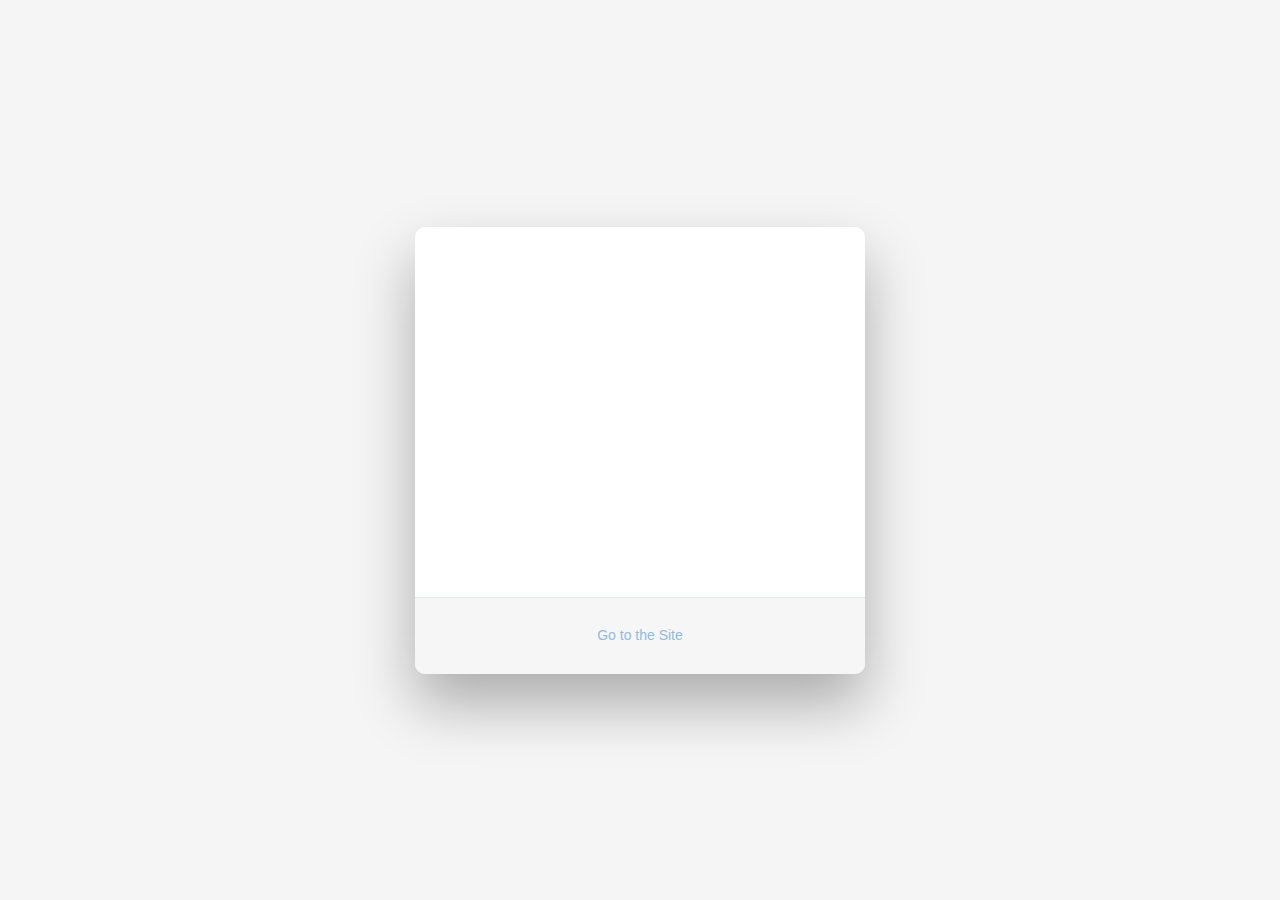
<file: Login.html>
<!DOCTYPE html>
<htmllang="zxx">
    <head>
        <meta charset="UTF-8">
        <meta name="description" content="Fashi Template">
        <meta name="keywords" content="Fashi, unica, creative, html">
        <meta name="viewport" content="width=device-width, initial-scale=1.0">
        <meta http-equiv="X-UA-Compatible" content="ie=edge">
        <title>Fashi | crystal Store</title>
        <!-- Google Font -->
        <link href="https://fonts.googleapis.com/css?family=Muli:300,400,500,600,700,800,900&display=swap" rel="stylesheet">
            <!---Css Styles -->
            <link rel="stylesheet" href="css\bootstrap.min.css">
            <link rel="shortcut icon" href="img\favicon.ico" type="image/x-icon">
 <!-- <link rel="stylesheet" href="css/bootstrap.min.css" type="text/css" id="bootstrap-css"> -->
 <link rel="stylesheet" href="css/font-awesome.min.css" type="text/css">
 <link rel="stylesheet" href="css/themify-icons.css" type="text/css">
 <link rel="stylesheet" href="css/elegant-icons.css" type="text/css">
 <link rel="stylesheet" href="css/owl.carousel.min.css" type="text/css">
 <link rel="stylesheet" href="css/nice-select.css" type="text/css">
 <link rel="stylesheet" href="css/jquery-ui.min.css" type="text/css">
 <link rel="stylesheet" href="css/slicknav.min.css" type="text/css">
 <link rel="stylesheet" href="css/style.css" type="text/css"> 
       </head>
    <body>
      
	
    <div class="wrapper fadeInDown">
        <div id="formContent">
         
          <div class="fadeIn first">
            <img src="img/login.png" id="icon" alt="User Icon" />
        
        </div>
      
         <form>
            <input type="text" id="login" class="fadeIn second" name="login" placeholder="username">
            <input type="text" id="password" class="fadeIn third" name="login" placeholder="password">
            <input type="submit" class="fadeIn fourth" value="Log In">
          </form> 
           <!-- Remind Passowrd -->
    <div id="formFooter">
      <a class="underlineHover" href="index.html">Go to the Site</a>
    </div>
 <!-- Js Plugins -->
 <script src="js/jquery-3.3.1.min.js"></script>
 <script src="js/bootstrap.min.js"></script>
 <script src="js/jquery-ui.min.js"></script>
 <script src="js/jquery.countdown.min.js"></script>
 <script src="js/jquery.nice-select.min.js"></script>
 <script src="js/jquery.zoom.min.js"></script>
 <script src="js/jquery.dd.min.js"></script>
 <script src="js/jquery.slicknav.js"></script>
 <script src="js/owl.carousel.min.js"></script>
 <script src="js/main.js"></script>
    </body>
</html>
</file>
<file: css/themify-icons.css>
@font-face {
	font-family: 'themify';
	src:url('../fonts/themify.eot?-fvbane');
	src:url('../fonts/themify.eot?#iefix-fvbane') format('embedded-opentype'),
		url('../fonts/themify.woff?-fvbane') format('woff'),
		url('../fonts/themify.ttf?-fvbane') format('truetype'),
		url('../fonts/themify.svg?-fvbane#themify') format('svg');
	font-weight: normal;
	font-style: normal;
}

[class^="ti-"], [class*=" ti-"] {
	font-family: 'themify';
	speak: none;
	font-style: normal;
	font-weight: normal;
	font-variant: normal;
	text-transform: none;
	line-height: 1;

	/* Better Font Rendering =========== */
	-webkit-font-smoothing: antialiased;
	-moz-osx-font-smoothing: grayscale;
}

.ti-wand:before {
	content: "\e600";
}
.ti-volume:before {
	content: "\e601";
}
.ti-user:before {
	content: "\e602";
}
.ti-unlock:before {
	content: "\e603";
}
.ti-unlink:before {
	content: "\e604";
}
.ti-trash:before {
	content: "\e605";
}
.ti-thought:before {
	content: "\e606";
}
.ti-target:before {
	content: "\e607";
}
.ti-tag:before {
	content: "\e608";
}
.ti-tablet:before {
	content: "\e609";
}
.ti-star:before {
	content: "\e60a";
}
.ti-spray:before {
	content: "\e60b";
}
.ti-signal:before {
	content: "\e60c";
}
.ti-shopping-cart:before {
	content: "\e60d";
}
.ti-shopping-cart-full:before {
	content: "\e60e";
}
.ti-settings:before {
	content: "\e60f";
}
.ti-search:before {
	content: "\e610";
}
.ti-zoom-in:before {
	content: "\e611";
}
.ti-zoom-out:before {
	content: "\e612";
}
.ti-cut:before {
	content: "\e613";
}
.ti-ruler:before {
	content: "\e614";
}
.ti-ruler-pencil:before {
	content: "\e615";
}
.ti-ruler-alt:before {
	content: "\e616";
}
.ti-bookmark:before {
	content: "\e617";
}
.ti-bookmark-alt:before {
	content: "\e618";
}
.ti-reload:before {
	content: "\e619";
}
.ti-plus:before {
	content: "\e61a";
}
.ti-pin:before {
	content: "\e61b";
}
.ti-pencil:before {
	content: "\e61c";
}
.ti-pencil-alt:before {
	content: "\e61d";
}
.ti-paint-roller:before {
	content: "\e61e";
}
.ti-paint-bucket:before {
	content: "\e61f";
}
.ti-na:before {
	content: "\e620";
}
.ti-mobile:before {
	content: "\e621";
}
.ti-minus:before {
	content: "\e622";
}
.ti-medall:before {
	content: "\e623";
}
.ti-medall-alt:before {
	content: "\e624";
}
.ti-marker:before {
	content: "\e625";
}
.ti-marker-alt:before {
	content: "\e626";
}
.ti-arrow-up:before {
	content: "\e627";
}
.ti-arrow-right:before {
	content: "\e628";
}
.ti-arrow-left:before {
	content: "\e629";
}
.ti-arrow-down:before {
	content: "\e62a";
}
.ti-lock:before {
	content: "\e62b";
}
.ti-location-arrow:before {
	content: "\e62c";
}
.ti-link:before {
	content: "\e62d";
}
.ti-layout:before {
	content: "\e62e";
}
.ti-layers:before {
	content: "\e62f";
}
.ti-layers-alt:before {
	content: "\e630";
}
.ti-key:before {
	content: "\e631";
}
.ti-import:before {
	content: "\e632";
}
.ti-image:before {
	content: "\e633";
}
.ti-heart:before {
	content: "\e634";
}
.ti-heart-broken:before {
	content: "\e635";
}
.ti-hand-stop:before {
	content: "\e636";
}
.ti-hand-open:before {
	content: "\e637";
}
.ti-hand-drag:before {
	content: "\e638";
}
.ti-folder:before {
	content: "\e639";
}
.ti-flag:before {
	content: "\e63a";
}
.ti-flag-alt:before {
	content: "\e63b";
}
.ti-flag-alt-2:before {
	content: "\e63c";
}
.ti-eye:before {
	content: "\e63d";
}
.ti-export:before {
	content: "\e63e";
}
.ti-exchange-vertical:before {
	content: "\e63f";
}
.ti-desktop:before {
	content: "\e640";
}
.ti-cup:before {
	content: "\e641";
}
.ti-crown:before {
	content: "\e642";
}
.ti-comments:before {
	content: "\e643";
}
.ti-comment:before {
	content: "\e644";
}
.ti-comment-alt:before {
	content: "\e645";
}
.ti-close:before {
	content: "\e646";
}
.ti-clip:before {
	content: "\e647";
}
.ti-angle-up:before {
	content: "\e648";
}
.ti-angle-right:before {
	content: "\e649";
}
.ti-angle-left:before {
	content: "\e64a";
}
.ti-angle-down:before {
	content: "\e64b";
}
.ti-check:before {
	content: "\e64c";
}
.ti-check-box:before {
	content: "\e64d";
}
.ti-camera:before {
	content: "\e64e";
}
.ti-announcement:before {
	content: "\e64f";
}
.ti-brush:before {
	content: "\e650";
}
.ti-briefcase:before {
	content: "\e651";
}
.ti-bolt:before {
	content: "\e652";
}
.ti-bolt-alt:before {
	content: "\e653";
}
.ti-blackboard:before {
	content: "\e654";
}
.ti-bag:before {
	content: "\e655";
}
.ti-move:before {
	content: "\e656";
}
.ti-arrows-vertical:before {
	content: "\e657";
}
.ti-arrows-horizontal:before {
	content: "\e658";
}
.ti-fullscreen:before {
	content: "\e659";
}
.ti-arrow-top-right:before {
	content: "\e65a";
}
.ti-arrow-top-left:before {
	content: "\e65b";
}
.ti-arrow-circle-up:before {
	content: "\e65c";
}
.ti-arrow-circle-right:before {
	content: "\e65d";
}
.ti-arrow-circle-left:before {
	content: "\e65e";
}
.ti-arrow-circle-down:before {
	content: "\e65f";
}
.ti-angle-double-up:before {
	content: "\e660";
}
.ti-angle-double-right:before {
	content: "\e661";
}
.ti-angle-double-left:before {
	content: "\e662";
}
.ti-angle-double-down:before {
	content: "\e663";
}
.ti-zip:before {
	content: "\e664";
}
.ti-world:before {
	content: "\e665";
}
.ti-wheelchair:before {
	content: "\e666";
}
.ti-view-list:before {
	content: "\e667";
}
.ti-view-list-alt:before {
	content: "\e668";
}
.ti-view-grid:before {
	content: "\e669";
}
.ti-uppercase:before {
	content: "\e66a";
}
.ti-upload:before {
	content: "\e66b";
}
.ti-underline:before {
	content: "\e66c";
}
.ti-truck:before {
	content: "\e66d";
}
.ti-timer:before {
	content: "\e66e";
}
.ti-ticket:before {
	content: "\e66f";
}
.ti-thumb-up:before {
	content: "\e670";
}
.ti-thumb-down:before {
	content: "\e671";
}
.ti-text:before {
	content: "\e672";
}
.ti-stats-up:before {
	content: "\e673";
}
.ti-stats-down:before {
	content: "\e674";
}
.ti-split-v:before {
	content: "\e675";
}
.ti-split-h:before {
	content: "\e676";
}
.ti-smallcap:before {
	content: "\e677";
}
.ti-shine:before {
	content: "\e678";
}
.ti-shift-right:before {
	content: "\e679";
}
.ti-shift-left:before {
	content: "\e67a";
}
.ti-shield:before {
	content: "\e67b";
}
.ti-notepad:before {
	content: "\e67c";
}
.ti-server:before {
	content: "\e67d";
}
.ti-quote-right:before {
	content: "\e67e";
}
.ti-quote-left:before {
	content: "\e67f";
}
.ti-pulse:before {
	content: "\e680";
}
.ti-printer:before {
	content: "\e681";
}
.ti-power-off:before {
	content: "\e682";
}
.ti-plug:before {
	content: "\e683";
}
.ti-pie-chart:before {
	content: "\e684";
}
.ti-paragraph:before {
	content: "\e685";
}
.ti-panel:before {
	content: "\e686";
}
.ti-package:before {
	content: "\e687";
}
.ti-music:before {
	content: "\e688";
}
.ti-music-alt:before {
	content: "\e689";
}
.ti-mouse:before {
	content: "\e68a";
}
.ti-mouse-alt:before {
	content: "\e68b";
}
.ti-money:before {
	content: "\e68c";
}
.ti-microphone:before {
	content: "\e68d";
}
.ti-menu:before {
	content: "\e68e";
}
.ti-menu-alt:before {
	content: "\e68f";
}
.ti-map:before {
	content: "\e690";
}
.ti-map-alt:before {
	content: "\e691";
}
.ti-loop:before {
	content: "\e692";
}
.ti-location-pin:before {
	content: "\e693";
}
.ti-list:before {
	content: "\e694";
}
.ti-light-bulb:before {
	content: "\e695";
}
.ti-Italic:before {
	content: "\e696";
}
.ti-info:before {
	content: "\e697";
}
.ti-infinite:before {
	content: "\e698";
}
.ti-id-badge:before {
	content: "\e699";
}
.ti-hummer:before {
	content: "\e69a";
}
.ti-home:before {
	content: "\e69b";
}
.ti-help:before {
	content: "\e69c";
}
.ti-headphone:before {
	content: "\e69d";
}
.ti-harddrives:before {
	content: "\e69e";
}
.ti-harddrive:before {
	content: "\e69f";
}
.ti-gift:before {
	content: "\e6a0";
}
.ti-game:before {
	content: "\e6a1";
}
.ti-filter:before {
	content: "\e6a2";
}
.ti-files:before {
	content: "\e6a3";
}
.ti-file:before {
	content: "\e6a4";
}
.ti-eraser:before {
	content: "\e6a5";
}
.ti-envelope:before {
	content: "\e6a6";
}
.ti-download:before {
	content: "\e6a7";
}
.ti-direction:before {
	content: "\e6a8";
}
.ti-direction-alt:before {
	content: "\e6a9";
}
.ti-dashboard:before {
	content: "\e6aa";
}
.ti-control-stop:before {
	content: "\e6ab";
}
.ti-control-shuffle:before {
	content: "\e6ac";
}
.ti-control-play:before {
	content: "\e6ad";
}
.ti-control-pause:before {
	content: "\e6ae";
}
.ti-control-forward:before {
	content: "\e6af";
}
.ti-control-backward:before {
	content: "\e6b0";
}
.ti-cloud:before {
	content: "\e6b1";
}
.ti-cloud-up:before {
	content: "\e6b2";
}
.ti-cloud-down:before {
	content: "\e6b3";
}
.ti-clipboard:before {
	content: "\e6b4";
}
.ti-car:before {
	content: "\e6b5";
}
.ti-calendar:before {
	content: "\e6b6";
}
.ti-book:before {
	content: "\e6b7";
}
.ti-bell:before {
	content: "\e6b8";
}
.ti-basketball:before {
	content: "\e6b9";
}
.ti-bar-chart:before {
	content: "\e6ba";
}
.ti-bar-chart-alt:before {
	content: "\e6bb";
}
.ti-back-right:before {
	content: "\e6bc";
}
.ti-back-left:before {
	content: "\e6bd";
}
.ti-arrows-corner:before {
	content: "\e6be";
}
.ti-archive:before {
	content: "\e6bf";
}
.ti-anchor:before {
	content: "\e6c0";
}
.ti-align-right:before {
	content: "\e6c1";
}
.ti-align-left:before {
	content: "\e6c2";
}
.ti-align-justify:before {
	content: "\e6c3";
}
.ti-align-center:before {
	content: "\e6c4";
}
.ti-alert:before {
	content: "\e6c5";
}
.ti-alarm-clock:before {
	content: "\e6c6";
}
.ti-agenda:before {
	content: "\e6c7";
}
.ti-write:before {
	content: "\e6c8";
}
.ti-window:before {
	content: "\e6c9";
}
.ti-widgetized:before {
	content: "\e6ca";
}
.ti-widget:before {
	content: "\e6cb";
}
.ti-widget-alt:before {
	content: "\e6cc";
}
.ti-wallet:before {
	content: "\e6cd";
}
.ti-video-clapper:before {
	content: "\e6ce";
}
.ti-video-camera:before {
	content: "\e6cf";
}
.ti-vector:before {
	content: "\e6d0";
}
.ti-themify-logo:before {
	content: "\e6d1";
}
.ti-themify-favicon:before {
	content: "\e6d2";
}
.ti-themify-favicon-alt:before {
	content: "\e6d3";
}
.ti-support:before {
	content: "\e6d4";
}
.ti-stamp:before {
	content: "\e6d5";
}
.ti-split-v-alt:before {
	content: "\e6d6";
}
.ti-slice:before {
	content: "\e6d7";
}
.ti-shortcode:before {
	content: "\e6d8";
}
.ti-shift-right-alt:before {
	content: "\e6d9";
}
.ti-shift-left-alt:before {
	content: "\e6da";
}
.ti-ruler-alt-2:before {
	content: "\e6db";
}
.ti-receipt:before {
	content: "\e6dc";
}
.ti-pin2:before {
	content: "\e6dd";
}
.ti-pin-alt:before {
	content: "\e6de";
}
.ti-pencil-alt2:before {
	content: "\e6df";
}
.ti-palette:before {
	content: "\e6e0";
}
.ti-more:before {
	content: "\e6e1";
}
.ti-more-alt:before {
	content: "\e6e2";
}
.ti-microphone-alt:before {
	content: "\e6e3";
}
.ti-magnet:before {
	content: "\e6e4";
}
.ti-line-double:before {
	content: "\e6e5";
}
.ti-line-dotted:before {
	content: "\e6e6";
}
.ti-line-dashed:before {
	content: "\e6e7";
}
.ti-layout-width-full:before {
	content: "\e6e8";
}
.ti-layout-width-default:before {
	content: "\e6e9";
}
.ti-layout-width-default-alt:before {
	content: "\e6ea";
}
.ti-layout-tab:before {
	content: "\e6eb";
}
.ti-layout-tab-window:before {
	content: "\e6ec";
}
.ti-layout-tab-v:before {
	content: "\e6ed";
}
.ti-layout-tab-min:before {
	content: "\e6ee";
}
.ti-layout-slider:before {
	content: "\e6ef";
}
.ti-layout-slider-alt:before {
	content: "\e6f0";
}
.ti-layout-sidebar-right:before {
	content: "\e6f1";
}
.ti-layout-sidebar-none:before {
	content: "\e6f2";
}
.ti-layout-sidebar-left:before {
	content: "\e6f3";
}
.ti-layout-placeholder:before {
	content: "\e6f4";
}
.ti-layout-menu:before {
	content: "\e6f5";
}
.ti-layout-menu-v:before {
	content: "\e6f6";
}
.ti-layout-menu-separated:before {
	content: "\e6f7";
}
.ti-layout-menu-full:before {
	content: "\e6f8";
}
.ti-layout-media-right-alt:before {
	content: "\e6f9";
}
.ti-layout-media-right:before {
	content: "\e6fa";
}
.ti-layout-media-overlay:before {
	content: "\e6fb";
}
.ti-layout-media-overlay-alt:before {
	content: "\e6fc";
}
.ti-layout-media-overlay-alt-2:before {
	content: "\e6fd";
}
.ti-layout-media-left-alt:before {
	content: "\e6fe";
}
.ti-layout-media-left:before {
	content: "\e6ff";
}
.ti-layout-media-center-alt:before {
	content: "\e700";
}
.ti-layout-media-center:before {
	content: "\e701";
}
.ti-layout-list-thumb:before {
	content: "\e702";
}
.ti-layout-list-thumb-alt:before {
	content: "\e703";
}
.ti-layout-list-post:before {
	content: "\e704";
}
.ti-layout-list-large-image:before {
	content: "\e705";
}
.ti-layout-line-solid:before {
	content: "\e706";
}
.ti-layout-grid4:before {
	content: "\e707";
}
.ti-layout-grid3:before {
	content: "\e708";
}
.ti-layout-grid2:before {
	content: "\e709";
}
.ti-layout-grid2-thumb:before {
	content: "\e70a";
}
.ti-layout-cta-right:before {
	content: "\e70b";
}
.ti-layout-cta-left:before {
	content: "\e70c";
}
.ti-layout-cta-center:before {
	content: "\e70d";
}
.ti-layout-cta-btn-right:before {
	content: "\e70e";
}
.ti-layout-cta-btn-left:before {
	content: "\e70f";
}
.ti-layout-column4:before {
	content: "\e710";
}
.ti-layout-column3:before {
	content: "\e711";
}
.ti-layout-column2:before {
	content: "\e712";
}
.ti-layout-accordion-separated:before {
	content: "\e713";
}
.ti-layout-accordion-merged:before {
	content: "\e714";
}
.ti-layout-accordion-list:before {
	content: "\e715";
}
.ti-ink-pen:before {
	content: "\e716";
}
.ti-info-alt:before {
	content: "\e717";
}
.ti-help-alt:before {
	content: "\e718";
}
.ti-headphone-alt:before {
	content: "\e719";
}
.ti-hand-point-up:before {
	content: "\e71a";
}
.ti-hand-point-right:before {
	content: "\e71b";
}
.ti-hand-point-left:before {
	content: "\e71c";
}
.ti-hand-point-down:before {
	content: "\e71d";
}
.ti-gallery:before {
	content: "\e71e";
}
.ti-face-smile:before {
	content: "\e71f";
}
.ti-face-sad:before {
	content: "\e720";
}
.ti-credit-card:before {
	content: "\e721";
}
.ti-control-skip-forward:before {
	content: "\e722";
}
.ti-control-skip-backward:before {
	content: "\e723";
}
.ti-control-record:before {
	content: "\e724";
}
.ti-control-eject:before {
	content: "\e725";
}
.ti-comments-smiley:before {
	content: "\e726";
}
.ti-brush-alt:before {
	content: "\e727";
}
.ti-youtube:before {
	content: "\e728";
}
.ti-vimeo:before {
	content: "\e729";
}
.ti-twitter:before {
	content: "\e72a";
}
.ti-time:before {
	content: "\e72b";
}
.ti-tumblr:before {
	content: "\e72c";
}
.ti-skype:before {
	content: "\e72d";
}
.ti-share:before {
	content: "\e72e";
}
.ti-share-alt:before {
	content: "\e72f";
}
.ti-rocket:before {
	content: "\e730";
}
.ti-pinterest:before {
	content: "\e731";
}
.ti-new-window:before {
	content: "\e732";
}
.ti-microsoft:before {
	content: "\e733";
}
.ti-list-ol:before {
	content: "\e734";
}
.ti-linkedin:before {
	content: "\e735";
}
.ti-layout-sidebar-2:before {
	content: "\e736";
}
.ti-layout-grid4-alt:before {
	content: "\e737";
}
.ti-layout-grid3-alt:before {
	content: "\e738";
}
.ti-layout-grid2-alt:before {
	content: "\e739";
}
.ti-layout-column4-alt:before {
	content: "\e73a";
}
.ti-layout-column3-alt:before {
	content: "\e73b";
}
.ti-layout-column2-alt:before {
	content: "\e73c";
}
.ti-instagram:before {
	content: "\e73d";
}
.ti-google:before {
	content: "\e73e";
}
.ti-github:before {
	content: "\e73f";
}
.ti-flickr:before {
	content: "\e740";
}
.ti-facebook:before {
	content: "\e741";
}
.ti-dropbox:before {
	content: "\e742";
}
.ti-dribbble:before {
	content: "\e743";
}
.ti-apple:before {
	content: "\e744";
}
.ti-android:before {
	content: "\e745";
}
.ti-save:before {
	content: "\e746";
}
.ti-save-alt:before {
	content: "\e747";
}
.ti-yahoo:before {
	content: "\e748";
}
.ti-wordpress:before {
	content: "\e749";
}
.ti-vimeo-alt:before {
	content: "\e74a";
}
.ti-twitter-alt:before {
	content: "\e74b";
}
.ti-tumblr-alt:before {
	content: "\e74c";
}
.ti-trello:before {
	content: "\e74d";
}
.ti-stack-overflow:before {
	content: "\e74e";
}
.ti-soundcloud:before {
	content: "\e74f";
}
.ti-sharethis:before {
	content: "\e750";
}
.ti-sharethis-alt:before {
	content: "\e751";
}
.ti-reddit:before {
	content: "\e752";
}
.ti-pinterest-alt:before {
	content: "\e753";
}
.ti-microsoft-alt:before {
	content: "\e754";
}
.ti-linux:before {
	content: "\e755";
}
.ti-jsfiddle:before {
	content: "\e756";
}
.ti-joomla:before {
	content: "\e757";
}
.ti-html5:before {
	content: "\e758";
}
.ti-flickr-alt:before {
	content: "\e759";
}
.ti-email:before {
	content: "\e75a";
}
.ti-drupal:before {
	content: "\e75b";
}
.ti-dropbox-alt:before {
	content: "\e75c";
}
.ti-css3:before {
	content: "\e75d";
}
.ti-rss:before {
	content: "\e75e";
}
.ti-rss-alt:before {
	content: "\e75f";
}
</file>
<file: css/elegant-icons.css>
@font-face {
	font-family: 'ElegantIcons';
	src:url('../fonts/ElegantIcons.eot');
	src:url('../fonts/ElegantIcons.eot?#iefix') format('embedded-opentype'),
		url('../fonts/ElegantIcons.woff') format('woff'),
		url('../fonts/ElegantIcons.ttf') format('truetype'),
		url('../fonts/ElegantIcons.svg#ElegantIcons') format('svg');
	font-weight: normal;
	font-style: normal;
}

/* Use the following CSS code if you want to use data attributes for inserting your icons */
[data-icon]:before {
	font-family: 'ElegantIcons';
	content: attr(data-icon);
	speak: none;
	font-weight: normal;
	font-variant: normal;
	text-transform: none;
	line-height: 1;
	-webkit-font-smoothing: antialiased;
	-moz-osx-font-smoothing: grayscale;
}

/* Use the following CSS code if you want to have a class per icon */
/*
Instead of a list of all class selectors,
you can use the generic selector below, but it's slower:
[class*="your-class-prefix"] {
*/
.arrow_up, .arrow_down, .arrow_left, .arrow_right, .arrow_left-up, .arrow_right-up, .arrow_right-down, .arrow_left-down, .arrow-up-down, .arrow_up-down_alt, .arrow_left-right_alt, .arrow_left-right, .arrow_expand_alt2, .arrow_expand_alt, .arrow_condense, .arrow_expand, .arrow_move, .arrow_carrot-up, .arrow_carrot-down, .arrow_carrot-left, .arrow_carrot-right, .arrow_carrot-2up, .arrow_carrot-2down, .arrow_carrot-2left, .arrow_carrot-2right, .arrow_carrot-up_alt2, .arrow_carrot-down_alt2, .arrow_carrot-left_alt2, .arrow_carrot-right_alt2, .arrow_carrot-2up_alt2, .arrow_carrot-2down_alt2, .arrow_carrot-2left_alt2, .arrow_carrot-2right_alt2, .arrow_triangle-up, .arrow_triangle-down, .arrow_triangle-left, .arrow_triangle-right, .arrow_triangle-up_alt2, .arrow_triangle-down_alt2, .arrow_triangle-left_alt2, .arrow_triangle-right_alt2, .arrow_back, .icon_minus-06, .icon_plus, .icon_close, .icon_check, .icon_minus_alt2, .icon_plus_alt2, .icon_close_alt2, .icon_check_alt2, .icon_zoom-out_alt, .icon_zoom-in_alt, .icon_search, .icon_box-empty, .icon_box-selected, .icon_minus-box, .icon_plus-box, .icon_box-checked, .icon_circle-empty, .icon_circle-slelected, .icon_stop_alt2, .icon_stop, .icon_pause_alt2, .icon_pause, .icon_menu, .icon_menu-square_alt2, .icon_menu-circle_alt2, .icon_ul, .icon_ol, .icon_adjust-horiz, .icon_adjust-vert, .icon_document_alt, .icon_documents_alt, .icon_pencil, .icon_pencil-edit_alt, .icon_pencil-edit, .icon_folder-alt, .icon_folder-open_alt, .icon_folder-add_alt, .icon_info_alt, .icon_error-oct_alt, .icon_error-circle_alt, .icon_error-triangle_alt, .icon_question_alt2, .icon_question, .icon_comment_alt, .icon_chat_alt, .icon_vol-mute_alt, .icon_volume-low_alt, .icon_volume-high_alt, .icon_quotations, .icon_quotations_alt2, .icon_clock_alt, .icon_lock_alt, .icon_lock-open_alt, .icon_key_alt, .icon_cloud_alt, .icon_cloud-upload_alt, .icon_cloud-download_alt, .icon_image, .icon_images, .icon_lightbulb_alt, .icon_gift_alt, .icon_house_alt, .icon_genius, .icon_mobile, .icon_tablet, .icon_laptop, .icon_desktop, .icon_camera_alt, .icon_mail_alt, .icon_cone_alt, .icon_ribbon_alt, .icon_bag_alt, .icon_creditcard, .icon_cart_alt, .icon_paperclip, .icon_tag_alt, .icon_tags_alt, .icon_trash_alt, .icon_cursor_alt, .icon_mic_alt, .icon_compass_alt, .icon_pin_alt, .icon_pushpin_alt, .icon_map_alt, .icon_drawer_alt, .icon_toolbox_alt, .icon_book_alt, .icon_calendar, .icon_film, .icon_table, .icon_contacts_alt, .icon_headphones, .icon_lifesaver, .icon_piechart, .icon_refresh, .icon_link_alt, .icon_link, .icon_loading, .icon_blocked, .icon_archive_alt, .icon_heart_alt, .icon_star_alt, .icon_star-half_alt, .icon_star, .icon_star-half, .icon_tools, .icon_tool, .icon_cog, .icon_cogs, .arrow_up_alt, .arrow_down_alt, .arrow_left_alt, .arrow_right_alt, .arrow_left-up_alt, .arrow_right-up_alt, .arrow_right-down_alt, .arrow_left-down_alt, .arrow_condense_alt, .arrow_expand_alt3, .arrow_carrot_up_alt, .arrow_carrot-down_alt, .arrow_carrot-left_alt, .arrow_carrot-right_alt, .arrow_carrot-2up_alt, .arrow_carrot-2dwnn_alt, .arrow_carrot-2left_alt, .arrow_carrot-2right_alt, .arrow_triangle-up_alt, .arrow_triangle-down_alt, .arrow_triangle-left_alt, .arrow_triangle-right_alt, .icon_minus_alt, .icon_plus_alt, .icon_close_alt, .icon_check_alt, .icon_zoom-out, .icon_zoom-in, .icon_stop_alt, .icon_menu-square_alt, .icon_menu-circle_alt, .icon_document, .icon_documents, .icon_pencil_alt, .icon_folder, .icon_folder-open, .icon_folder-add, .icon_folder_upload, .icon_folder_download, .icon_info, .icon_error-circle, .icon_error-oct, .icon_error-triangle, .icon_question_alt, .icon_comment, .icon_chat, .icon_vol-mute, .icon_volume-low, .icon_volume-high, .icon_quotations_alt, .icon_clock, .icon_lock, .icon_lock-open, .icon_key, .icon_cloud, .icon_cloud-upload, .icon_cloud-download, .icon_lightbulb, .icon_gift, .icon_house, .icon_camera, .icon_mail, .icon_cone, .icon_ribbon, .icon_bag, .icon_cart, .icon_tag, .icon_tags, .icon_trash, .icon_cursor, .icon_mic, .icon_compass, .icon_pin, .icon_pushpin, .icon_map, .icon_drawer, .icon_toolbox, .icon_book, .icon_contacts, .icon_archive, .icon_heart, .icon_profile, .icon_group, .icon_grid-2x2, .icon_grid-3x3, .icon_music, .icon_pause_alt, .icon_phone, .icon_upload, .icon_download, .social_facebook, .social_twitter, .social_pinterest, .social_googleplus, .social_tumblr, .social_tumbleupon, .social_wordpress, .social_instagram, .social_dribbble, .social_vimeo, .social_linkedin, .social_rss, .social_deviantart, .social_share, .social_myspace, .social_skype, .social_youtube, .social_picassa, .social_googledrive, .social_flickr, .social_blogger, .social_spotify, .social_delicious, .social_facebook_circle, .social_twitter_circle, .social_pinterest_circle, .social_googleplus_circle, .social_tumblr_circle, .social_stumbleupon_circle, .social_wordpress_circle, .social_instagram_circle, .social_dribbble_circle, .social_vimeo_circle, .social_linkedin_circle, .social_rss_circle, .social_deviantart_circle, .social_share_circle, .social_myspace_circle, .social_skype_circle, .social_youtube_circle, .social_picassa_circle, .social_googledrive_alt2, .social_flickr_circle, .social_blogger_circle, .social_spotify_circle, .social_delicious_circle, .social_facebook_square, .social_twitter_square, .social_pinterest_square, .social_googleplus_square, .social_tumblr_square, .social_stumbleupon_square, .social_wordpress_square, .social_instagram_square, .social_dribbble_square, .social_vimeo_square, .social_linkedin_square, .social_rss_square, .social_deviantart_square, .social_share_square, .social_myspace_square, .social_skype_square, .social_youtube_square, .social_picassa_square, .social_googledrive_square, .social_flickr_square, .social_blogger_square, .social_spotify_square, .social_delicious_square, .icon_printer, .icon_calulator, .icon_building, .icon_floppy, .icon_drive, .icon_search-2, .icon_id, .icon_id-2, .icon_puzzle, .icon_like, .icon_dislike, .icon_mug, .icon_currency, .icon_wallet, .icon_pens, .icon_easel, .icon_flowchart, .icon_datareport, .icon_briefcase, .icon_shield, .icon_percent, .icon_globe, .icon_globe-2, .icon_target, .icon_hourglass, .icon_balance, .icon_rook, .icon_printer-alt, .icon_calculator_alt, .icon_building_alt, .icon_floppy_alt, .icon_drive_alt, .icon_search_alt, .icon_id_alt, .icon_id-2_alt, .icon_puzzle_alt, .icon_like_alt, .icon_dislike_alt, .icon_mug_alt, .icon_currency_alt, .icon_wallet_alt, .icon_pens_alt, .icon_easel_alt, .icon_flowchart_alt, .icon_datareport_alt, .icon_briefcase_alt, .icon_shield_alt, .icon_percent_alt, .icon_globe_alt, .icon_clipboard {
	font-family: 'ElegantIcons';
	speak: none;
	font-style: normal;
	font-weight: normal;
	font-variant: normal;
	text-transform: none;
	line-height: 1;
	-webkit-font-smoothing: antialiased;
}
.arrow_up:before {
	content: "\21";
}
.arrow_down:before {
	content: "\22";
}
.arrow_left:before {
	content: "\23";
}
.arrow_right:before {
	content: "\24";
}
.arrow_left-up:before {
	content: "\25";
}
.arrow_right-up:before {
	content: "\26";
}
.arrow_right-down:before {
	content: "\27";
}
.arrow_left-down:before {
	content: "\28";
}
.arrow-up-down:before {
	content: "\29";
}
.arrow_up-down_alt:before {
	content: "\2a";
}
.arrow_left-right_alt:before {
	content: "\2b";
}
.arrow_left-right:before {
	content: "\2c";
}
.arrow_expand_alt2:before {
	content: "\2d";
}
.arrow_expand_alt:before {
	content: "\2e";
}
.arrow_condense:before {
	content: "\2f";
}
.arrow_expand:before {
	content: "\30";
}
.arrow_move:before {
	content: "\31";
}
.arrow_carrot-up:before {
	content: "\32";
}
.arrow_carrot-down:before {
	content: "\33";
}
.arrow_carrot-left:before {
	content: "\34";
}
.arrow_carrot-right:before {
	content: "\35";
}
.arrow_carrot-2up:before {
	content: "\36";
}
.arrow_carrot-2down:before {
	content: "\37";
}
.arrow_carrot-2left:before {
	content: "\38";
}
.arrow_carrot-2right:before {
	content: "\39";
}
.arrow_carrot-up_alt2:before {
	content: "\3a";
}
.arrow_carrot-down_alt2:before {
	content: "\3b";
}
.arrow_carrot-left_alt2:before {
	content: "\3c";
}
.arrow_carrot-right_alt2:before {
	content: "\3d";
}
.arrow_carrot-2up_alt2:before {
	content: "\3e";
}
.arrow_carrot-2down_alt2:before {
	content: "\3f";
}
.arrow_carrot-2left_alt2:before {
	content: "\40";
}
.arrow_carrot-2right_alt2:before {
	content: "\41";
}
.arrow_triangle-up:before {
	content: "\42";
}
.arrow_triangle-down:before {
	content: "\43";
}
.arrow_triangle-left:before {
	content: "\44";
}
.arrow_triangle-right:before {
	content: "\45";
}
.arrow_triangle-up_alt2:before {
	content: "\46";
}
.arrow_triangle-down_alt2:before {
	content: "\47";
}
.arrow_triangle-left_alt2:before {
	content: "\48";
}
.arrow_triangle-right_alt2:before {
	content: "\49";
}
.arrow_back:before {
	content: "\4a";
}
.icon_minus-06:before {
	content: "\4b";
}
.icon_plus:before {
	content: "\4c";
}
.icon_close:before {
	content: "\4d";
}
.icon_check:before {
	content: "\4e";
}
.icon_minus_alt2:before {
	content: "\4f";
}
.icon_plus_alt2:before {
	content: "\50";
}
.icon_close_alt2:before {
	content: "\51";
}
.icon_check_alt2:before {
	content: "\52";
}
.icon_zoom-out_alt:before {
	content: "\53";
}
.icon_zoom-in_alt:before {
	content: "\54";
}
.icon_search:before {
	content: "\55";
}
.icon_box-empty:before {
	content: "\56";
}
.icon_box-selected:before {
	content: "\57";
}
.icon_minus-box:before {
	content: "\58";
}
.icon_plus-box:before {
	content: "\59";
}
.icon_box-checked:before {
	content: "\5a";
}
.icon_circle-empty:before {
	content: "\5b";
}
.icon_circle-slelected:before {
	content: "\5c";
}
.icon_stop_alt2:before {
	content: "\5d";
}
.icon_stop:before {
	content: "\5e";
}
.icon_pause_alt2:before {
	content: "\5f";
}
.icon_pause:before {
	content: "\60";
}
.icon_menu:before {
	content: "\61";
}
.icon_menu-square_alt2:before {
	content: "\62";
}
.icon_menu-circle_alt2:before {
	content: "\63";
}
.icon_ul:before {
	content: "\64";
}
.icon_ol:before {
	content: "\65";
}
.icon_adjust-horiz:before {
	content: "\66";
}
.icon_adjust-vert:before {
	content: "\67";
}
.icon_document_alt:before {
	content: "\68";
}
.icon_documents_alt:before {
	content: "\69";
}
.icon_pencil:before {
	content: "\6a";
}
.icon_pencil-edit_alt:before {
	content: "\6b";
}
.icon_pencil-edit:before {
	content: "\6c";
}
.icon_folder-alt:before {
	content: "\6d";
}
.icon_folder-open_alt:before {
	content: "\6e";
}
.icon_folder-add_alt:before {
	content: "\6f";
}
.icon_info_alt:before {
	content: "\70";
}
.icon_error-oct_alt:before {
	content: "\71";
}
.icon_error-circle_alt:before {
	content: "\72";
}
.icon_error-triangle_alt:before {
	content: "\73";
}
.icon_question_alt2:before {
	content: "\74";
}
.icon_question:before {
	content: "\75";
}
.icon_comment_alt:before {
	content: "\76";
}
.icon_chat_alt:before {
	content: "\77";
}
.icon_vol-mute_alt:before {
	content: "\78";
}
.icon_volume-low_alt:before {
	content: "\79";
}
.icon_volume-high_alt:before {
	content: "\7a";
}
.icon_quotations:before {
	content: "\7b";
}
.icon_quotations_alt2:before {
	content: "\7c";
}
.icon_clock_alt:before {
	content: "\7d";
}
.icon_lock_alt:before {
	content: "\7e";
}
.icon_lock-open_alt:before {
	content: "\e000";
}
.icon_key_alt:before {
	content: "\e001";
}
.icon_cloud_alt:before {
	content: "\e002";
}
.icon_cloud-upload_alt:before {
	content: "\e003";
}
.icon_cloud-download_alt:before {
	content: "\e004";
}
.icon_image:before {
	content: "\e005";
}
.icon_images:before {
	content: "\e006";
}
.icon_lightbulb_alt:before {
	content: "\e007";
}
.icon_gift_alt:before {
	content: "\e008";
}
.icon_house_alt:before {
	content: "\e009";
}
.icon_genius:before {
	content: "\e00a";
}
.icon_mobile:before {
	content: "\e00b";
}
.icon_tablet:before {
	content: "\e00c";
}
.icon_laptop:before {
	content: "\e00d";
}
.icon_desktop:before {
	content: "\e00e";
}
.icon_camera_alt:before {
	content: "\e00f";
}
.icon_mail_alt:before {
	content: "\e010";
}
.icon_cone_alt:before {
	content: "\e011";
}
.icon_ribbon_alt:before {
	content: "\e012";
}
.icon_bag_alt:before {
	content: "\e013";
}
.icon_creditcard:before {
	content: "\e014";
}
.icon_cart_alt:before {
	content: "\e015";
}
.icon_paperclip:before {
	content: "\e016";
}
.icon_tag_alt:before {
	content: "\e017";
}
.icon_tags_alt:before {
	content: "\e018";
}
.icon_trash_alt:before {
	content: "\e019";
}
.icon_cursor_alt:before {
	content: "\e01a";
}
.icon_mic_alt:before {
	content: "\e01b";
}
.icon_compass_alt:before {
	content: "\e01c";
}
.icon_pin_alt:before {
	content: "\e01d";
}
.icon_pushpin_alt:before {
	content: "\e01e";
}
.icon_map_alt:before {
	content: "\e01f";
}
.icon_drawer_alt:before {
	content: "\e020";
}
.icon_toolbox_alt:before {
	content: "\e021";
}
.icon_book_alt:before {
	content: "\e022";
}
.icon_calendar:before {
	content: "\e023";
}
.icon_film:before {
	content: "\e024";
}
.icon_table:before {
	content: "\e025";
}
.icon_contacts_alt:before {
	content: "\e026";
}
.icon_headphones:before {
	content: "\e027";
}
.icon_lifesaver:before {
	content: "\e028";
}
.icon_piechart:before {
	content: "\e029";
}
.icon_refresh:before {
	content: "\e02a";
}
.icon_link_alt:before {
	content: "\e02b";
}
.icon_link:before {
	content: "\e02c";
}
.icon_loading:before {
	content: "\e02d";
}
.icon_blocked:before {
	content: "\e02e";
}
.icon_archive_alt:before {
	content: "\e02f";
}
.icon_heart_alt:before {
	content: "\e030";
}
.icon_star_alt:before {
	content: "\e031";
}
.icon_star-half_alt:before {
	content: "\e032";
}
.icon_star:before {
	content: "\e033";
}
.icon_star-half:before {
	content: "\e034";
}
.icon_tools:before {
	content: "\e035";
}
.icon_tool:before {
	content: "\e036";
}
.icon_cog:before {
	content: "\e037";
}
.icon_cogs:before {
	content: "\e038";
}
.arrow_up_alt:before {
	content: "\e039";
}
.arrow_down_alt:before {
	content: "\e03a";
}
.arrow_left_alt:before {
	content: "\e03b";
}
.arrow_right_alt:before {
	content: "\e03c";
}
.arrow_left-up_alt:before {
	content: "\e03d";
}
.arrow_right-up_alt:before {
	content: "\e03e";
}
.arrow_right-down_alt:before {
	content: "\e03f";
}
.arrow_left-down_alt:before {
	content: "\e040";
}
.arrow_condense_alt:before {
	content: "\e041";
}
.arrow_expand_alt3:before {
	content: "\e042";
}
.arrow_carrot_up_alt:before {
	content: "\e043";
}
.arrow_carrot-down_alt:before {
	content: "\e044";
}
.arrow_carrot-left_alt:before {
	content: "\e045";
}
.arrow_carrot-right_alt:before {
	content: "\e046";
}
.arrow_carrot-2up_alt:before {
	content: "\e047";
}
.arrow_carrot-2dwnn_alt:before {
	content: "\e048";
}
.arrow_carrot-2left_alt:before {
	content: "\e049";
}
.arrow_carrot-2right_alt:before {
	content: "\e04a";
}
.arrow_triangle-up_alt:before {
	content: "\e04b";
}
.arrow_triangle-down_alt:before {
	content: "\e04c";
}
.arrow_triangle-left_alt:before {
	content: "\e04d";
}
.arrow_triangle-right_alt:before {
	content: "\e04e";
}
.icon_minus_alt:before {
	content: "\e04f";
}
.icon_plus_alt:before {
	content: "\e050";
}
.icon_close_alt:before {
	content: "\e051";
}
.icon_check_alt:before {
	content: "\e052";
}
.icon_zoom-out:before {
	content: "\e053";
}
.icon_zoom-in:before {
	content: "\e054";
}
.icon_stop_alt:before {
	content: "\e055";
}
.icon_menu-square_alt:before {
	content: "\e056";
}
.icon_menu-circle_alt:before {
	content: "\e057";
}
.icon_document:before {
	content: "\e058";
}
.icon_documents:before {
	content: "\e059";
}
.icon_pencil_alt:before {
	content: "\e05a";
}
.icon_folder:before {
	content: "\e05b";
}
.icon_folder-open:before {
	content: "\e05c";
}
.icon_folder-add:before {
	content: "\e05d";
}
.icon_folder_upload:before {
	content: "\e05e";
}
.icon_folder_download:before {
	content: "\e05f";
}
.icon_info:before {
	content: "\e060";
}
.icon_error-circle:before {
	content: "\e061";
}
.icon_error-oct:before {
	content: "\e062";
}
.icon_error-triangle:before {
	content: "\e063";
}
.icon_question_alt:before {
	content: "\e064";
}
.icon_comment:before {
	content: "\e065";
}
.icon_chat:before {
	content: "\e066";
}
.icon_vol-mute:before {
	content: "\e067";
}
.icon_volume-low:before {
	content: "\e068";
}
.icon_volume-high:before {
	content: "\e069";
}
.icon_quotations_alt:before {
	content: "\e06a";
}
.icon_clock:before {
	content: "\e06b";
}
.icon_lock:before {
	content: "\e06c";
}
.icon_lock-open:before {
	content: "\e06d";
}
.icon_key:before {
	content: "\e06e";
}
.icon_cloud:before {
	content: "\e06f";
}
.icon_cloud-upload:before {
	content: "\e070";
}
.icon_cloud-download:before {
	content: "\e071";
}
.icon_lightbulb:before {
	content: "\e072";
}
.icon_gift:before {
	content: "\e073";
}
.icon_house:before {
	content: "\e074";
}
.icon_camera:before {
	content: "\e075";
}
.icon_mail:before {
	content: "\e076";
}
.icon_cone:before {
	content: "\e077";
}
.icon_ribbon:before {
	content: "\e078";
}
.icon_bag:before {
	content: "\e079";
}
.icon_cart:before {
	content: "\e07a";
}
.icon_tag:before {
	content: "\e07b";
}
.icon_tags:before {
	content: "\e07c";
}
.icon_trash:before {
	content: "\e07d";
}
.icon_cursor:before {
	content: "\e07e";
}
.icon_mic:before {
	content: "\e07f";
}
.icon_compass:before {
	content: "\e080";
}
.icon_pin:before {
	content: "\e081";
}
.icon_pushpin:before {
	content: "\e082";
}
.icon_map:before {
	content: "\e083";
}
.icon_drawer:before {
	content: "\e084";
}
.icon_toolbox:before {
	content: "\e085";
}
.icon_book:before {
	content: "\e086";
}
.icon_contacts:before {
	content: "\e087";
}
.icon_archive:before {
	content: "\e088";
}
.icon_heart:before {
	content: "\e089";
}
.icon_profile:before {
	content: "\e08a";
}
.icon_group:before {
	content: "\e08b";
}
.icon_grid-2x2:before {
	content: "\e08c";
}
.icon_grid-3x3:before {
	content: "\e08d";
}
.icon_music:before {
	content: "\e08e";
}
.icon_pause_alt:before {
	content: "\e08f";
}
.icon_phone:before {
	content: "\e090";
}
.icon_upload:before {
	content: "\e091";
}
.icon_download:before {
	content: "\e092";
}
.social_facebook:before {
	content: "\e093";
}
.social_twitter:before {
	content: "\e094";
}
.social_pinterest:before {
	content: "\e095";
}
.social_googleplus:before {
	content: "\e096";
}
.social_tumblr:before {
	content: "\e097";
}
.social_tumbleupon:before {
	content: "\e098";
}
.social_wordpress:before {
	content: "\e099";
}
.social_instagram:before {
	content: "\e09a";
}
.social_dribbble:before {
	content: "\e09b";
}
.social_vimeo:before {
	content: "\e09c";
}
.social_linkedin:before {
	content: "\e09d";
}
.social_rss:before {
	content: "\e09e";
}
.social_deviantart:before {
	content: "\e09f";
}
.social_share:before {
	content: "\e0a0";
}
.social_myspace:before {
	content: "\e0a1";
}
.social_skype:before {
	content: "\e0a2";
}
.social_youtube:before {
	content: "\e0a3";
}
.social_picassa:before {
	content: "\e0a4";
}
.social_googledrive:before {
	content: "\e0a5";
}
.social_flickr:before {
	content: "\e0a6";
}
.social_blogger:before {
	content: "\e0a7";
}
.social_spotify:before {
	content: "\e0a8";
}
.social_delicious:before {
	content: "\e0a9";
}
.social_facebook_circle:before {
	content: "\e0aa";
}
.social_twitter_circle:before {
	content: "\e0ab";
}
.social_pinterest_circle:before {
	content: "\e0ac";
}
.social_googleplus_circle:before {
	content: "\e0ad";
}
.social_tumblr_circle:before {
	content: "\e0ae";
}
.social_stumbleupon_circle:before {
	content: "\e0af";
}
.social_wordpress_circle:before {
	content: "\e0b0";
}
.social_instagram_circle:before {
	content: "\e0b1";
}
.social_dribbble_circle:before {
	content: "\e0b2";
}
.social_vimeo_circle:before {
	content: "\e0b3";
}
.social_linkedin_circle:before {
	content: "\e0b4";
}
.social_rss_circle:before {
	content: "\e0b5";
}
.social_deviantart_circle:before {
	content: "\e0b6";
}
.social_share_circle:before {
	content: "\e0b7";
}
.social_myspace_circle:before {
	content: "\e0b8";
}
.social_skype_circle:before {
	content: "\e0b9";
}
.social_youtube_circle:before {
	content: "\e0ba";
}
.social_picassa_circle:before {
	content: "\e0bb";
}
.social_googledrive_alt2:before {
	content: "\e0bc";
}
.social_flickr_circle:before {
	content: "\e0bd";
}
.social_blogger_circle:before {
	content: "\e0be";
}
.social_spotify_circle:before {
	content: "\e0bf";
}
.social_delicious_circle:before {
	content: "\e0c0";
}
.social_facebook_square:before {
	content: "\e0c1";
}
.social_twitter_square:before {
	content: "\e0c2";
}
.social_pinterest_square:before {
	content: "\e0c3";
}
.social_googleplus_square:before {
	content: "\e0c4";
}
.social_tumblr_square:before {
	content: "\e0c5";
}
.social_stumbleupon_square:before {
	content: "\e0c6";
}
.social_wordpress_square:before {
	content: "\e0c7";
}
.social_instagram_square:before {
	content: "\e0c8";
}
.social_dribbble_square:before {
	content: "\e0c9";
}
.social_vimeo_square:before {
	content: "\e0ca";
}
.social_linkedin_square:before {
	content: "\e0cb";
}
.social_rss_square:before {
	content: "\e0cc";
}
.social_deviantart_square:before {
	content: "\e0cd";
}
.social_share_square:before {
	content: "\e0ce";
}
.social_myspace_square:before {
	content: "\e0cf";
}
.social_skype_square:before {
	content: "\e0d0";
}
.social_youtube_square:before {
	content: "\e0d1";
}
.social_picassa_square:before {
	content: "\e0d2";
}
.social_googledrive_square:before {
	content: "\e0d3";
}
.social_flickr_square:before {
	content: "\e0d4";
}
.social_blogger_square:before {
	content: "\e0d5";
}
.social_spotify_square:before {
	content: "\e0d6";
}
.social_delicious_square:before {
	content: "\e0d7";
}
.icon_printer:before {
	content: "\e103";
}
.icon_calulator:before {
	content: "\e0ee";
}
.icon_building:before {
	content: "\e0ef";
}
.icon_floppy:before {
	content: "\e0e8";
}
.icon_drive:before {
	content: "\e0ea";
}
.icon_search-2:before {
	content: "\e101";
}
.icon_id:before {
	content: "\e107";
}
.icon_id-2:before {
	content: "\e108";
}
.icon_puzzle:before {
	content: "\e102";
}
.icon_like:before {
	content: "\e106";
}
.icon_dislike:before {
	content: "\e0eb";
}
.icon_mug:before {
	content: "\e105";
}
.icon_currency:before {
	content: "\e0ed";
}
.icon_wallet:before {
	content: "\e100";
}
.icon_pens:before {
	content: "\e104";
}
.icon_easel:before {
	content: "\e0e9";
}
.icon_flowchart:before {
	content: "\e109";
}
.icon_datareport:before {
	content: "\e0ec";
}
.icon_briefcase:before {
	content: "\e0fe";
}
.icon_shield:before {
	content: "\e0f6";
}
.icon_percent:before {
	content: "\e0fb";
}
.icon_globe:before {
	content: "\e0e2";
}
.icon_globe-2:before {
	content: "\e0e3";
}
.icon_target:before {
	content: "\e0f5";
}
.icon_hourglass:before {
	content: "\e0e1";
}
.icon_balance:before {
	content: "\e0ff";
}
.icon_rook:before {
	content: "\e0f8";
}
.icon_printer-alt:before {
	content: "\e0fa";
}
.icon_calculator_alt:before {
	content: "\e0e7";
}
.icon_building_alt:before {
	content: "\e0fd";
}
.icon_floppy_alt:before {
	content: "\e0e4";
}
.icon_drive_alt:before {
	content: "\e0e5";
}
.icon_search_alt:before {
	content: "\e0f7";
}
.icon_id_alt:before {
	content: "\e0e0";
}
.icon_id-2_alt:before {
	content: "\e0fc";
}
.icon_puzzle_alt:before {
	content: "\e0f9";
}
.icon_like_alt:before {
	content: "\e0dd";
}
.icon_dislike_alt:before {
	content: "\e0f1";
}
.icon_mug_alt:before {
	content: "\e0dc";
}
.icon_currency_alt:before {
	content: "\e0f3";
}
.icon_wallet_alt:before {
	content: "\e0d8";
}
.icon_pens_alt:before {
	content: "\e0db";
}
.icon_easel_alt:before {
	content: "\e0f0";
}
.icon_flowchart_alt:before {
	content: "\e0df";
}
.icon_datareport_alt:before {
	content: "\e0f2";
}
.icon_briefcase_alt:before {
	content: "\e0f4";
}
.icon_shield_alt:before {
	content: "\e0d9";
}
.icon_percent_alt:before {
	content: "\e0da";
}
.icon_globe_alt:before {
	content: "\e0de";
}
.icon_clipboard:before {
	content: "\e0e6";
}


	.glyph {
		float: left;
		text-align: center;
		padding: .75em;
		margin: .4em 1.5em .75em 0;
		width: 6em;
text-shadow: none;
	}
        .glyph_big {
        font-size: 128px;
        color: #59c5dc;
        float: left;
        margin-right: 20px;
        }

        .glyph div { padding-bottom: 10px;}

	.glyph input {
		font-family: consolas, monospace;
		font-size: 12px;
		width: 100%;
		text-align: center;
		border: 0;
		box-shadow: 0 0 0 1px #ccc;
		padding: .2em;
                -moz-border-radius: 5px;
                -webkit-border-radius: 5px;
	}
	.centered {
		margin-left: auto;
		margin-right: auto;
	}
	.glyph .fs1 {
		font-size: 2em;
	}
</file>
<file: css/nice-select.css>
.nice-select {
  -webkit-tap-highlight-color: transparent;
  background-color: #fff;
  border-radius: 5px;
  border: solid 1px #e8e8e8;
  box-sizing: border-box;
  clear: both;
  cursor: pointer;
  display: block;
  float: left;
  font-family: inherit;
  font-size: 14px;
  font-weight: normal;
  height: 42px;
  line-height: 40px;
  outline: none;
  padding-left: 18px;
  padding-right: 30px;
  position: relative;
  text-align: left !important;
  -webkit-transition: all 0.2s ease-in-out;
  transition: all 0.2s ease-in-out;
  -webkit-user-select: none;
     -moz-user-select: none;
      -ms-user-select: none;
          user-select: none;
  white-space: nowrap;
  width: auto; }
  .nice-select:hover {
    border-color: #dbdbdb; }
  .nice-select:active, .nice-select.open, .nice-select:focus {
    border-color: #999; }
  .nice-select:after {
    border-bottom: 2px solid #999;
    border-right: 2px solid #999;
    content: '';
    display: block;
    height: 5px;
    margin-top: -4px;
    pointer-events: none;
    position: absolute;
    right: 12px;
    top: 50%;
    -webkit-transform-origin: 66% 66%;
        -ms-transform-origin: 66% 66%;
            transform-origin: 66% 66%;
    -webkit-transform: rotate(45deg);
        -ms-transform: rotate(45deg);
            transform: rotate(45deg);
    -webkit-transition: all 0.15s ease-in-out;
    transition: all 0.15s ease-in-out;
    width: 5px; }
  .nice-select.open:after {
    -webkit-transform: rotate(-135deg);
        -ms-transform: rotate(-135deg);
            transform: rotate(-135deg); }
  .nice-select.open .list {
    opacity: 1;
    pointer-events: auto;
    -webkit-transform: scale(1) translateY(0);
        -ms-transform: scale(1) translateY(0);
            transform: scale(1) translateY(0); }
  .nice-select.disabled {
    border-color: #ededed;
    color: #999;
    pointer-events: none; }
    .nice-select.disabled:after {
      border-color: #cccccc; }
  .nice-select.wide {
    width: 100%; }
    .nice-select.wide .list {
      left: 0 !important;
      right: 0 !important; }
  .nice-select.right {
    float: right; }
    .nice-select.right .list {
      left: auto;
      right: 0; }
  .nice-select.small {
    font-size: 12px;
    height: 36px;
    line-height: 34px; }
    .nice-select.small:after {
      height: 4px;
      width: 4px; }
    .nice-select.small .option {
      line-height: 34px;
      min-height: 34px; }
  .nice-select .list {
    background-color: #fff;
    border-radius: 5px;
    box-shadow: 0 0 0 1px rgba(68, 68, 68, 0.11);
    box-sizing: border-box;
    margin-top: 4px;
    opacity: 0;
    overflow: hidden;
    padding: 0;
    pointer-events: none;
    position: absolute;
    top: 100%;
    left: 0;
    -webkit-transform-origin: 50% 0;
        -ms-transform-origin: 50% 0;
            transform-origin: 50% 0;
    -webkit-transform: scale(0.75) translateY(-21px);
        -ms-transform: scale(0.75) translateY(-21px);
            transform: scale(0.75) translateY(-21px);
    -webkit-transition: all 0.2s cubic-bezier(0.5, 0, 0, 1.25), opacity 0.15s ease-out;
    transition: all 0.2s cubic-bezier(0.5, 0, 0, 1.25), opacity 0.15s ease-out;
    z-index: 9; }
    .nice-select .list:hover .option:not(:hover) {
      background-color: transparent !important; }
  .nice-select .option {
    cursor: pointer;
    font-weight: 400;
    line-height: 40px;
    list-style: none;
    min-height: 40px;
    outline: none;
    padding-left: 18px;
    padding-right: 29px;
    text-align: left;
    -webkit-transition: all 0.2s;
    transition: all 0.2s; }
    .nice-select .option:hover, .nice-select .option.focus, .nice-select .option.selected.focus {
      background-color: #f6f6f6; }
    .nice-select .option.selected {
      font-weight: bold; }
    .nice-select .option.disabled {
      background-color: transparent;
      color: #999;
      cursor: default; }

.no-csspointerevents .nice-select .list {
  display: none; }

.no-csspointerevents .nice-select.open .list {
  display: block; }
</file>
<file: css/style.css>
/******************************************************************
  Template Name:Crystale
******************************************************************/


@import url("https://fonts.googleapis.com/css2?family=Poppins:wght@200;300;400;500;600;700&display=swap");

html,
body {
	background: #f5f5f5;
	height: 100%;
	font-family: "Muli", sans-serif;
	-webkit-font-smoothing: antialiased;
	font-smoothing: antialiased;
}

* {
	box-sizing: border-box;
  }
  *,
  *::after,
  *::before {
	box-sizing: border-box;
  }
  
  body {
	line-height: 24px;
	font-size: 14px;
	font-style: normal;
	font-weight: 400;
	visibility: visible;
	font-family: "Raleway",sans-serif;
	color: #0e0c0c;
  }
  
  h1,
  h2,
  h3,
  h4,
  h5,
  h6 {
	font-weight: 400;
	margin-top: 0;
  }
  img {
	max-width: 100%;
}

input:focus,
select:focus,
button:focus,
textarea:focus {
	outline: none;
}

a:hover,
a:focus {
	text-decoration: none;
	outline: none;
	color: #fff;
}

ul,
ol {
	padding: 0;
	margin: 0;
}

/*---------------------
  Helper CSS
-----------------------*/

p:last-child {
	margin-bottom: 0;
  }
  a,
  button {
	color: inherit;
	line-height: inherit;
	text-decoration: none;
	cursor: pointer;
  }
  
  .btn:focus {
	box-shadow: none;
  }
  
  a,
  button,
  img,
  input,
  span {
	transition: all 0.3s ease 0s;
  }
  
  *:focus {
	outline: none !important;
  }
  a:focus {
	color: inherit;
	outline: none;
	text-decoration: none;
  }
  
  a:hover {
	text-decoration: none;
  }
  
  button,
  input[type="submit"] {
	cursor: pointer;
  }
  
  img {
	max-width: 100%;
	height: auto;
  }
  
  ul {
	list-style: outside none none;
	margin: 0;
	padding: 0;
  }
  
.section-title {
	text-align: center;
  
  }
  .section-title h2 {
	color: #e09e25;
	font-size: 20px;
	margin-bottom: 5px;
	margin-top: 20px;
	text-align: center;  
	text-transform: uppercase;
  }
  
.section-title .product-price {
	font-size: 24px;
	font-weight: 700;
	color: #e7ab3c;
}

.section-title .product-price span {
	font-size: 16px;
	font-weight: 400;
	color: #636363;
}

.section-title p {
	color: #6e6e6e;
}

.set-bg {
	background-repeat: no-repeat;
	background-size: cover;
	background-position: top center;
}

.spad {
	padding-top: 100px;
	padding-bottom: 100px;
}

.text-white h1,
.text-white h2,
.text-white h3,
.text-white h4,
.text-white h5,
.text-white h6,
.text-white p,
.text-white span,
.text-white li,
.text-white a {
	color: #fff;
}

/* buttons */

.primary-btn {
	display: inline-block;
	font-size: 14px;
	font-weight: 700;
	padding: 12px 30px;
	color: #ffffff;
	background: #e7ab3c;
	text-transform: uppercase;
}

.site-btn {
	color: #ffffff;
	background: #e7ab3c;
	border: 1px solid #e7ab3c;
	font-size: 14px;
	font-weight: 700;
	text-transform: uppercase;
	padding: 13px 45px 11px;
	cursor: pointer;
}
/* common styling */
.underline {
	background: #e09e25 none repeat scroll 0 0;
	height: 2px;
	margin: 0 auto;
	width: 100px;
	margin-bottom: 40px;
  }
  
  
/* Preloder */

#preloder {
	position: fixed;
	width: 100%;
	height: 100%;
	top: 0;
	left: 0;
	z-index: 999999;
	background: #000;
}

.loader {
	width: 40px;
	height: 40px;
	position: absolute;
	top: 50%;
	left: 50%;
	margin-top: -13px;
	margin-left: -13px;
	border-radius: 60px;
	animation: loader 0.8s linear infinite;
	-webkit-animation: loader 0.8s linear infinite;
}

@keyframes loader {
	0% {
		-webkit-transform: rotate(0deg);
		transform: rotate(0deg);
		border: 4px solid #f44336;
		border-left-color: transparent;
	}
	50% {
		-webkit-transform: rotate(180deg);
		transform: rotate(180deg);
		border: 4px solid #673ab7;
		border-left-color: transparent;
	}
	100% {
		-webkit-transform: rotate(360deg);
		transform: rotate(360deg);
		border: 4px solid #f44336;
		border-left-color: transparent;
	}
}

@-webkit-keyframes loader {
	0% {
		-webkit-transform: rotate(0deg);
		border: 4px solid #f44336;
		border-left-color: transparent;
	}
	50% {
		-webkit-transform: rotate(180deg);
		border: 4px solid #673ab7;
		border-left-color: transparent;
	}
	100% {
		-webkit-transform: rotate(360deg);
		border: 4px solid #f44336;
		border-left-color: transparent;
	}
}

/*---------------------
  Header
-----------------------*/

.ht-right .lan-selector {
	max-width: 142px;
	cursor: pointer;
	display: inline-block;
	position: relative;
}

.ht-right .lan-selector .ddcommon {
	max-width: 142px;
	-webkit-box-shadow: none !important;
	box-shadow: none !important;
	outline: none;
	cursor: pointer;
	padding: 0 20px;
}

.ht-right .lan-selector .ddcommon .ddTitle .ddTitleText img {
	padding-right: 5px;
}

.ht-right .lan-selector .ddcommon .ddTitle .ddTitleText span {
	font-size: 14px;
	color: #252525;
}

.ht-right .lan-selector .ddcommon .ddTitle .ddArrow:before {
	content: "3";
	font-family: "ElegantIcons";
	font-size: 14px;
	color: #636363;
	float: right;
	position: relative;
	right: 0;
	line-height: 26px;
}

.ht-right .lan-selector .ddcommon .ddChild {
	background: #fff;
	max-width: 142px;
	width: 100%;
	position: relative;
	left: 0;
}

.ht-right .lan-selector .ddcommon .ddChild ul {
	width: 100%;
	max-width: 142px;
}

.ht-right .lan-selector .ddcommon .ddChild ul li {
	line-height: 23px;
	padding: 0px 10px;
	list-style: none;
}

.ht-right .lan-selector .ddcommon .ddChild ul li img {
	padding-right: 10px;
}

.ht-right .lan-selector .ddcommon .ddChild ul li span {
	font-size: 13px;
	color: #000;
	letter-spacing: 0.325px;
}

.header-top {
	display: -webkit-box;
	display: -ms-flexbox;
	display: flex;
	border-bottom: 1px solid #e5e5e5;
}

.header-top .ht-left {
	float: left;
}

.header-top .ht-left .mail-service {
	font-size: 16px;
	color: #252525;
	float: left;
	border-right: 1px solid #E5E5E5;
	padding-top: 15px;
	padding-bottom: 15px;
	padding-right: 20px;
}

.header-top .ht-left .mail-service i {
	margin-right: 5px;
}

.header-top .ht-left .phone-service {
	float: right;
	font-size: 14px;
	color: #252525;
	line-height: 27px;
	padding-top: 15px;
	padding-bottom: 12px;
	padding-left: 20px;
}

.header-top .ht-left .phone-service i {
	margin-right: 5px;
}

.header-top .ht-right {
	float: right;
}

.header-top .ht-right .login-panel {
float:right;
	font-size: 14px;
	color: #252525;
	display: inline-block;
	padding-left: 20px;
	border-left: 1px solid #e5e5e5;
	padding-top: 18px;
	padding-bottom: 15px;
}

.header-top .ht-right .login-panel i {
	margin-right: 8px;
}

.header-top .ht-right .lan-selector {
	float: right;
	margin-top: 15px;
	margin-bottom: 13px;
}

.header-top .ht-right .top-social {
	float: right;
	padding-right: 20px;
	padding-top: 15px;
	padding-bottom: 15px;
	border-right: 1px solid #e5e5e5;
}

.header-top .ht-right .top-social a {
	color: #252525;
	font-size: 14px;
	display: inline-block;
	margin-left: 15px;
}

.inner-header {
	padding: 39px 0;
}

.inner-header .logo {
	padding: 12px 0;
}

.inner-header .logo a {
	display: inline-block;
}

.inner-header .advanced-search {
	height: 50px;
	border: 1px solid #ebebeb;
}

.inner-header .advanced-search .category-btn {
	max-width: 30%;
	float: left;
	background: transparent;
	border: none;
	padding-left: 23px;
	padding-top: 11px;
	padding-bottom: 13px;
	padding-right: 60px;
	font-size: 16px;
	color: #252525;
	position: relative;
}

.inner-header .advanced-search .category-btn:before {
	position: absolute;
	right: 0;
	top: 14px;
	width: 1px;
	height: 20px;
	background: #e5e5e5;
	content: "";
}

.inner-header .advanced-search .category-btn:after {
	position: absolute;
	right: 11px;
	top: 10px;
	content: "3";
	font-family: "ElegantIcons";
	font-size: 16px;
	color: #b2b2b2;
}

.inner-header .advanced-search .input-group {
	max-width: 70%;
	height: 100%;
}

.inner-header .advanced-search .input-group input {
	width: 100%;
	height: 100%;
	border: none;
	font-size: 16px;
	color: #d1d1d1;
	padding-left: 20px;
}

.inner-header .advanced-search .input-group button {
	font-size: 16px;
	color: #ffffff;
	position: absolute;
	right: -3px;
	top: -1px;
	border: 1px solid #e7ab3c;
	background: #e7ab3c;
	padding: 12px 16px 12px;
	cursor: pointer;
}

.inner-header .nav-right {
	padding: 10px 0;
}

.inner-header .nav-right li {
	list-style: none;
	display: inline-block;
	font-size: 20px;
	margin-left: 15px;
}

.inner-header .nav-right li.heart-icon a {
	color: #252525;
	position: relative;
	display: inline-block;
}

.inner-header .nav-right li.heart-icon a span {
	position: absolute;
	right: -8px;
	top: -1px;
	height: 15px;
	width: 15px;
	background: #e7ab3c;
	color: #ffffff;
	border-radius: 50%;
	font-size: 11px;
	font-weight: 700;
	text-align: center;
	line-height: 15px;
}

.inner-header .nav-right li.cart-icon {
	position: relative;
}

.inner-header .nav-right li.cart-icon:hover .cart-hover {
	opacity: 1;
	visibility: visible;
	top: 60px;
}

.inner-header .nav-right li.cart-icon a {
	color: #252525;
	position: relative;
	display: inline-block;
}

.inner-header .nav-right li.cart-icon a span {
	position: absolute;
	right: -8px;
	top: -1px;
	height: 15px;
	width: 15px;
	background: #e7ab3c;
	color: #ffffff;
	border-radius: 50%;
	font-size: 11px;
	font-weight: 700;
	text-align: center;
	line-height: 15px;
}

.inner-header .nav-right li.cart-icon .cart-hover {
	position: absolute;
	right: -70px;
	top: 100px;
	width: 350px;
	background: #ffffff;
	z-index: 99;
	text-align: left;
	padding: 30px;
	opacity: 0;
	visibility: hidden;
	-webkit-box-shadow: 0 13px 32px rgba(51, 51, 51, 0.1);
	box-shadow: 0 13px 32px rgba(51, 51, 51, 0.1);
	-webkit-transition: all 0.3s;
	-o-transition: all 0.3s;
	transition: all 0.3s;
}

.inner-header .nav-right li.cart-icon .cart-hover .select-items table {
	width: 100%;
}

.inner-header .nav-right li.cart-icon .cart-hover .select-items table tr td {
	padding-bottom: 20px;
}

.inner-header .nav-right li.cart-icon .cart-hover .select-items table tr td.si-pic img {
	border: 1px solid #ebebeb;
}

.inner-header .nav-right li.cart-icon .cart-hover .select-items table tr td.si-text {
	padding-left: 18px;
}

.inner-header .nav-right li.cart-icon .cart-hover .select-items table tr td.si-text .product-selected p {
	color: #e7ab3c;
	line-height: 30px;
	margin-bottom: 7px;
}

.inner-header .nav-right li.cart-icon .cart-hover .select-items table tr td.si-text .product-selected h6 {
	color: #232530;
}

.inner-header .nav-right li.cart-icon .cart-hover .select-items table tr td.si-close {
	color: #252525;
	font-size: 16px;
	cursor: pointer;
}

.inner-header .nav-right li.cart-icon .cart-hover .select-total {
	overflow: hidden;
	border-top: 1px solid #e5e5e5;
	padding-top: 26px;
	margin-bottom: 30px;
}

.inner-header .nav-right li.cart-icon .cart-hover .select-total span {
	font-size: 14px;
	color: #e7ab3c;
	text-transform: uppercase;
	letter-spacing: 0.5px;
	float: left;
}

.inner-header .nav-right li.cart-icon .cart-hover .select-total h5 {
	color: #e7ab3c;
	float: right;
}

.inner-header .nav-right li.cart-icon .cart-hover .select-button .view-card {
	font-size: 12px;
	letter-spacing: 2px;
	display: block;
	text-align: center;
	background: #191919;
	color: #ffffff;
	padding: 15px 30px 12px;
	margin-bottom: 10px;
}

.inner-header .nav-right li.cart-icon .cart-hover .select-button .checkout-btn {
	font-size: 12px;
	letter-spacing: 2px;
	display: block;
	text-align: center;
	color: #ffffff;
	padding: 15px 30px 12px;
}

.inner-header .nav-right li.cart-price {
	font-size: 18px;
	font-weight: 700;
	color: #252525;
}

.nav-item {
	background: #252525;
	display: -webkit-box;
	display: -ms-flexbox;
	display: flex;
}

.nav-item .nav-depart {
	float: left;
}

.nav-item .nav-depart .depart-btn {
	background: #3b3b3b;
	color: #ffffff;
	padding: 14px 84px 14px 18px;
	cursor: pointer;
	position: relative;
}

.nav-item .nav-depart .depart-btn:hover .depart-hover {
	top: 52px;
	opacity: 1;
	visibility: visible;
	z-index: 99;
}

.nav-item .nav-depart .depart-btn:before {
	position: absolute;
	color: #ffffff;
	right: 20px;
	top: 13px;
	content: "";
	font-family: FontAwesome;
	font-size: 18px;
}

.nav-item .nav-depart .depart-btn i {
	color: #ffffff;
	font-size: 16px;
}

.nav-item .nav-depart .depart-btn span {
	font-size: 14px;
	font-weight: 700;
	text-transform: uppercase;
	margin-left: 16px;
}

.nav-item .nav-depart .depart-btn .depart-hover {
	position: absolute;
	width: 100%;
	background: #fff;
	left: 0;
	top: 62px;
	opacity: 0;
	visibility: hidden;
	padding-bottom: 29px;
	-webkit-box-shadow: 0 13px 32px rgba(51, 51, 51, 0.1);
	box-shadow: 0 13px 32px rgba(51, 51, 51, 0.1);
	-webkit-transition: all 0.3s;
	-o-transition: all 0.3s;
	transition: all 0.3s;
}

.nav-item .nav-depart .depart-btn .depart-hover li {
	list-style: none;
}

.nav-item .nav-depart .depart-btn .depart-hover li.active a {
	color: #e7ab3c;
}

.nav-item .nav-depart .depart-btn .depart-hover li a {
	display: block;
	font-size: 16px;
	color: #000000;
	padding-left: 40px;
	padding-top: 16px;
	padding-right: 30px;
	-webkit-transition: all 0.3s;
	-o-transition: all 0.3s;
	transition: all 0.3s;
}

.nav-item .nav-depart .depart-btn .depart-hover li a:hover {
	color: #e7ab3c;
}

.nav-item .nav-menu {
	display: -webkit-inline-box;
	display: -ms-inline-flexbox;
	display: inline-flex;
	position: relative;
}

.nav-item .nav-menu li {
	list-style: none;
	display: inline-block;
	margin-left: -5px;
	position: relative;
}

.nav-item .nav-menu li.active a {
	background: #e7ab3c;
}

.nav-item .nav-menu li a {
	font-size: 14px;
	font-weight: 700;
	display: block;
	color: #ffffff;
	border-right: 2px solid #3b3b3b;
	text-transform: uppercase;
	padding: 16px 42px 15px;
	-webkit-transition: all 0.3s;
	-o-transition: all 0.3s;
	transition: all 0.3s;
}

.nav-item .nav-menu li:hover>a {
	background: #e7ab3c;
}

.nav-item .nav-menu li:hover .dropdown {
	opacity: 1;
	visibility: visible;
	top: 52px;
}

.nav-item .nav-menu li .dropdown {
	position: absolute;
	right: 0;
	top: 82px;
	width: 200px;
	z-index: 99;
	background: #252525;
	opacity: 0;
	visibility: hidden;
	-webkit-transition: all 0.3s;
	-o-transition: all 0.3s;
	transition: all 0.3s;
}

.nav-item .nav-menu li .dropdown li {
	display: block;
	margin-left: 0;
}

.nav-item .nav-menu li .dropdown li:hover>a {
	background: transparent;
	color: #e7ab3c;
}

.nav-item .nav-menu li .dropdown li a {
	border-right: 0;
	padding: 13px 20px 12px 30px;
	text-transform: capitalize;
}

.slicknav_menu {
	display: none;
}

/**********About Us*********************/
/* FontAwesome for working BootSnippet :> */

#team {
    background: #eee !important;
}

.btn-primary:hover,
.btn-primary:focus {
    background-color: #108d6f;
    border-color: #108d6f;
    box-shadow: none;
    outline: none;
}

.btn-primary {
    color: #fff;
    background-color: #007b5e;
    border-color: #007b5e;
}

section {
    padding: 60px 0;
}

section .section-title {
    text-align: center;
    color: #007b5e;
    margin-bottom: 50px;
    text-transform: uppercase;
}

#team .card {
    border: none;
    background: #ffffff;
}

.image-flip:hover .backside,
.image-flip.hover .backside {
    -webkit-transform: rotateY(0deg);
    -moz-transform: rotateY(0deg);
    -o-transform: rotateY(0deg);
    -ms-transform: rotateY(0deg);
    transform: rotateY(0deg);
    border-radius: .25rem;
}

.image-flip:hover .frontside,
.image-flip.hover .frontside {
    -webkit-transform: rotateY(180deg);
    -moz-transform: rotateY(180deg);
    -o-transform: rotateY(180deg);
    transform: rotateY(180deg);
}

.mainflip {
    -webkit-transition: 1s;
    -webkit-transform-style: preserve-3d;
    -ms-transition: 1s;
    -moz-transition: 1s;
    -moz-transform: perspective(1000px);
    -moz-transform-style: preserve-3d;
    -ms-transform-style: preserve-3d;
    transition: 1s;
    transform-style: preserve-3d;
    position: relative;
}

.frontside {
    position: relative;
    -webkit-transform: rotateY(0deg);
    -ms-transform: rotateY(0deg);
    z-index: 2;
    margin-bottom: 30px;
}

.backside {
    position: absolute;
    top: 0;
    left: 0;
    background: white;
    -webkit-transform: rotateY(-180deg);
    -moz-transform: rotateY(-180deg);
    -o-transform: rotateY(-180deg);
    -ms-transform: rotateY(-180deg);
    transform: rotateY(-180deg);
    -webkit-box-shadow: 5px 7px 9px -4px rgb(158, 158, 158);
    -moz-box-shadow: 5px 7px 9px -4px rgb(158, 158, 158);
    box-shadow: 5px 7px 9px -4px rgb(158, 158, 158);
}

.frontside,
.backside {
    -webkit-backface-visibility: hidden;
    -moz-backface-visibility: hidden;
    -ms-backface-visibility: hidden;
    backface-visibility: hidden;
    -webkit-transition: 1s;
    -webkit-transform-style: preserve-3d;
    -moz-transition: 1s;
    -moz-transform-style: preserve-3d;
    -o-transition: 1s;
    -o-transform-style: preserve-3d;
    -ms-transition: 1s;
    -ms-transform-style: preserve-3d;
    transition: 1s;
    transform-style: preserve-3d;
}

.frontside .card,
.backside .card {
    min-height: 312px;
}

.backside .card a {
    font-size: 18px;
    /* color: #007b5e !important; */
}

.frontside .card .card-title,
.backside .card .card-title {
    /* color: #007b5e !important; */
}

.frontside .card .card-body img {
    width: 120px;
    height: 120px;
    border-radius: 50%;
}
/*---------------------
  Hero Section
-----------------------*/

.hero-items .single-hero-items {
	height: 400px;
	padding-top: 90px;
}

.hero-items .single-hero-items span {
	color: #e7ab3c;
	font-size: 12px;
	font-weight: 700;
	letter-spacing: 2px;
	text-transform: uppercase;
	line-height: 28px;
	display: inline-block;
	position: relative;
	top: 50px;
	opacity: 0;
}

.hero-items .single-hero-items h1 {
	color: #252525;
	font-size: 72px;
	font-weight: 700;
	margin-bottom: 6px;
	position: relative;
	top: 50px;
	opacity: 0;
}

.hero-items .single-hero-items p {
	margin-bottom: 42px;
	position: relative;
	top: 100px;
	opacity: 0;
}

.hero-items .single-hero-items .primary-btn {
	position: relative;
	top: 100px;
	opacity: 0;
}

.hero-items .off-card {
	height: 154px;
	width: 154px;
	padding-top: 40px;
	border-radius: 50%;
	text-align: center;
	line-height: 140px;
	position: absolute;
	left: 47%;
	top: 160px;
	background: #e7ab3c;
	z-index: 1;
	-webkit-transform: rotate(45deg);
	-ms-transform: rotate(45deg);
	transform: rotate(45deg);
	opacity: 0;
}

.hero-items .off-card:after {
	position: absolute;
	left: 5px;
	top: 5px;
	width: calc(100% - 10px);
	height: calc(100% - 10px);
	border: 2px dashed #ffffff;
	content: "";
	border-radius: 50%;
	z-index: -1;
}

.hero-items .off-card h2 {
	font-size: 32px;
	font-weight: 700;
	color: #ffffff;
	text-transform: uppercase;
}

.hero-items .off-card h2 span {
	display: block;
	font-size: 32px;
	font-weight: 700;
	color: #ffffff;
	text-transform: uppercase;
	margin-top: 6px;
}

.hero-items .owl-item.active .single-hero-items span,
.hero-items .owl-item.active .single-hero-items h1,
.hero-items .owl-item.active .single-hero-items p,
.hero-items .owl-item.active .single-hero-items .primary-btn {
	top: 0;
	opacity: 1;
}

.hero-items .owl-item.active .single-hero-items span {
	-webkit-transition: all 0.2s ease 0.2s;
	-o-transition: all 0.2s ease 0.2s;
	transition: all 0.2s ease 0.2s;
}

.hero-items .owl-item.active .single-hero-items h1 {
	-webkit-transition: all 0.4s ease 0.4s;
	-o-transition: all 0.4s ease 0.4s;
	transition: all 0.4s ease 0.4s;
}

.hero-items .owl-item.active .single-hero-items p {
	-webkit-transition: all 0.6s ease 0.6s;
	-o-transition: all 0.6s ease 0.6s;
	transition: all 0.6s ease 0.6s;
}

.hero-items .owl-item.active .single-hero-items .primary-btn {
	-webkit-transition: all 0.8s ease 0.8s;
	-o-transition: all 0.8s ease 0.8s;
	transition: all 0.8s ease 0.8s;
}

.hero-items .owl-item.active .single-hero-items .off-card {
	opacity: 1;
	-webkit-transform: rotate(0deg);
	-ms-transform: rotate(0deg);
	transform: rotate(0deg);
	-webkit-transition: all 1s ease 1s;
	-o-transition: all 1s ease 1s;
	transition: all 1s ease 1s;
}

.hero-items .owl-nav button[type=button] {
	font-size: 30px;
	position: absolute;
	left: 40px;
	top: 45%;
	color: #252525;
}

.hero-items .owl-nav button[type=button]:hover {
	color: #dfad51;
}

.hero-items .owl-nav button[type=button].owl-next {
	left: auto;
	right: 40px;
}

/*---------------------
  Banner Section
-----------------------*/

.banner-section {
	padding: 80px 50px;
}

.single-banner {
	position: relative;
	z-index: 1;
}

.single-banner:hover::before {
	-webkit-transform: scale(1);
	-ms-transform: scale(1);
	transform: scale(1);
}

.single-banner::before {
	position: absolute;
	left: 35px;
	top: 30px;
	border: 13px solid #ffffff;
	content: "";
	opacity: 0.3;
	width: calc(100% - 70px);
	height: calc(100% - 60px);
	-webkit-transform: scale(0);
	-ms-transform: scale(0);
	transform: scale(0);
	-webkit-transition: all 0.3s;
	-o-transition: all 0.3s;
	transition: all 0.3s;
}

.single-banner img {
	min-width: 100%;
}

.single-banner .inner-text {
	position: absolute;
	left: 0;
	top: 0;
	display: -webkit-box;
	display: -ms-flexbox;
	display: flex;
	-webkit-box-pack: center;
	-ms-flex-pack: center;
	justify-content: center;
	width: 100%;
	-webkit-box-align: center;
	-ms-flex-align: center;
	align-items: center;
	height: 100%;
}

.single-banner .inner-text h4 {
	color: #252525;
	font-weight: 700;
	padding: 11px 28px;
	background: #ffffff;
	border-radius: 2px;
}

/*---------------------
  Women Banner Section
-----------------------*/

.women-banner {
	padding-right: 65px;
	padding-left: 65px;
	padding-top: 0;
	padding-bottom: 80px;
}

.product-large {
	height: 500px;
	margin-left: -15px;
	margin-right: -15px;
	text-align: center;
	padding-top: 285px;
}

.product-large h2 {
	color: #ffffff;
	font-size: 48px;
	font-weight: 700;
	margin-bottom: 18px;
}

.product-large a {
	color: #ffffff;
	font-size: 18px;
	font-weight: 500;
	display: inline-block;
	position: relative;
}

.product-large a:before {
	position: absolute;
	left: 0;
	bottom: -4px;
	width: 100%;
	height: 2px;
	background: #ffffff;
	content: "";
}

.filter-control {
	text-align: center;
	margin-bottom: 45px;
	padding-top: 32px;
}

.filter-control ul li {
	list-style: none;
	display: inline-block;
	font-size: 20px;
	color: #b2b2b2;
	margin-right: 22px;
	position: relative;
	cursor: pointer;
}

.filter-control ul li.active {
	color: #171717;
}

.filter-control ul li.active:before {
	opacity: 1;
}

.filter-control ul li:before {
	position: absolute;
	left: 0;
	bottom: -3px;
	width: 100%;
	height: 2px;
	background: #171717;
	content: "";
	opacity: 0;
}

.filter-control ul li:last-child {
	margin-right: 0;
}

.product-slider .owl-nav button[type=button] {
	font-size: 30px;
	position: absolute;
	left: -62px;
	top: 25%;
	color: #171717;
	opacity: 0.3;
}

.product-slider .owl-nav button[type=button].owl-next {
	left: auto;
	right: -62px;
	color: #171717;
	opacity: 1;
}

.product-slider .owl-dots {
	text-align: center;
	margin-top: 27px;
}

.product-slider .owl-dots button {
	width: 6px;
	height: 6px;
	background: #D8D9DA;
	border-radius: 50%;
	margin-right: 10px;
	-webkit-transition: all 0.3s;
	-o-transition: all 0.3s;
	transition: all 0.3s;
}

.product-slider .owl-dots button:last-child {
	margin-right: 0;
}

.product-slider .owl-dots button.active {
	width: 30px;
	background: #252525;
	border-radius: 50px;
}

.product-item {
	margin-bottom: 26px;
}

.product-item:hover .pi-pic .icon {
	top: 15px;
	opacity: 1;
}

.product-item:hover .pi-pic ul {
	bottom: 0;
}

.product-item .pi-pic {
	overflow: hidden;
	position: relative;
}

.product-item .pi-pic img {
	min-width: 100%;
}

.product-item .pi-pic .sale {
	color: #ffffff;
	font-size: 10px;
	background: #76BC42;
	position: absolute;
	left: 0;
	top: 20px;
	padding: 5px 10px;
	text-transform: uppercase;
}

.product-item .pi-pic .sale.pp-sale {
	background: #e7ab3c;
}

.product-item .pi-pic .icon {
	font-size: 20px;
	color: #252525;
	position: absolute;
	right: 21px;
	top: -15px;
	cursor: pointer;
	-webkit-transition: all 0.3s;
	-o-transition: all 0.3s;
	transition: all 0.3s;
	opacity: 0;
}

.product-item .pi-pic ul {
	position: absolute;
	left: 0;
	bottom: -52px;
	-webkit-transition: all 0.3s;
	-o-transition: all 0.3s;
	transition: all 0.3s;
	text-align: center;
	width: 100%;
}

.product-item .pi-pic ul li {
	list-style: none;
	display: inline-block;
	background: #ffffff;
}

.product-item .pi-pic ul li.w-icon.active a {
	background: #e7ab3c;
	color: #ffffff;
}

.product-item .pi-pic ul li a {
	font-size: 16px;
	font-weight: 700;
	color: #252525;
	display: block;
	padding: 16px 18px 12px 19px;
}

.product-item .pi-text {
	text-align: center;
	padding-top: 26px;
}

.product-item .pi-text .catagory-name {
	font-size: 10px;
	color: #b2b2b2;
	font-weight: 700;
	letter-spacing: 2px;
	text-transform: uppercase;
	margin-bottom: 10px;
}

.product-item .pi-text a {
	display: block;
}

.product-item .pi-text a h5 {
	color: #252525;
}

.product-item .pi-text .product-price {
	color: #e7ab3c;
	font-size: 20px;
	font-weight: 700;
}

.product-item .pi-text .product-price span {
	font-size: 14px;
	font-weight: 400;
	color: #b2b2b2;
	text-decoration: line-through;
}

/*---------------------
  Deal Of The Week
-----------------------*/

.deal-of-week {
	padding-top: 80px;
	padding-bottom: 80px;
	margin-left: 65px;
	margin-right: 65px;
}

.countdown-timer {
	text-align: center;
	margin-bottom: 50px;
}

.countdown-timer .cd-item {
	display: inline-block;
	background: #ffffff;
	margin-right: 35px;
	padding: 10px 14px;
	border-radius: 5px;
}

.countdown-timer .cd-item:last-child {
	margin-right: 0;
}

.countdown-timer .cd-item span {
	color: #e7ab3c;
	font-weight: 700;
	line-height: 40px;
	font-size: 36px;
}

.countdown-timer .cd-item p {
	font-size: 16px;
	color: #b2b2b2;
	margin-bottom: 0;
	text-transform: uppercase;
	letter-spacing: 1.5px;
}

/*---------------------
  Man Banner
-----------------------*/

.man-banner {
	padding-right: 65px;
	padding-left: 65px;
	padding-top: 80px;
	padding-bottom: 80px;
}

/*---------------------
  Instagram Photo
-----------------------*/

.instagram-photo {
	overflow: hidden;
}

.instagram-photo .insta-item {
	float: left;
	width: 16.66%;
	height: 320px;
	text-align: center;
	position: relative;
}

.instagram-photo .insta-item:hover:before {
	opacity: 1;
}

.instagram-photo .insta-item:hover .inside-text {
	opacity: 1;
	visibility: visible;
	z-index: 99;
}

.instagram-photo .insta-item:before {
	position: absolute;
	left: 0;
	top: 0;
	width: 100%;
	height: 100%;
	background: rgba(0, 0, 0, 0.3);
	content: "";
	opacity: 0;
	-webkit-transition: all 0.3s;
	-webkit-transition: 0.3s;
	-o-transition: 0.3s;
	transition: 0.3s;
}

.instagram-photo .insta-item .inside-text {
	padding-top: 130px;
	opacity: 0;
	visibility: hidden;
	position: relative;
	-webkit-transition: all 0.3s;
	-webkit-transition: 0.3s;
	-o-transition: 0.3s;
	transition: 0.3s;
}

.instagram-photo .insta-item .inside-text i {
	font-size: 30px;
	color: #ffffff;
}

.instagram-photo .insta-item .inside-text h5 {
	margin-top: 14px;
}

.instagram-photo .insta-item .inside-text h5 a {
	color: #ffffff;
}

/*---------------------
  Latest Blog
-----------------------*/

.latest-blog {
	padding-top: 72px;
	padding-bottom: 80px;
}

.latest-blog .section-title {
	margin-bottom: 55px;
}

.single-latest-blog {
	margin-bottom: 25px;
}

.single-latest-blog img {
	min-width: 100%;
}

.single-latest-blog .latest-text {
	padding-top: 25px;
}

.single-latest-blog .latest-text .tag-list {
	margin-bottom: 8px;
}

.single-latest-blog .latest-text .tag-list .tag-item {
	font-size: 16px;
	color: #a2a1a1;
	display: inline-block;
	margin-right: 15px;
}

.single-latest-blog .latest-text .tag-list .tag-item i {
	color: #e7ab3c;
}

.single-latest-blog .latest-text a {
	display: block;
}

.single-latest-blog .latest-text a h4 {
	color: #252525;
	font-weight: 700;
	line-height: 30px;
	margin-bottom: 16px;
}

.benefit-items {
	border: 1px solid #ebebeb;
	margin-top: 45px;
}

.benefit-items .single-benefit {
	padding-top: 30px;
	padding-bottom: 25px;
	padding-left: 55px;
	padding-right: 55px;
	border-right: 1px solid #F3F4F0;
}

.benefit-items .single-benefit .sb-icon {
	float: left;
	margin-right: 20px;
}

.benefit-items .single-benefit .sb-text {
	display: table;
}

.benefit-items .single-benefit .sb-text h6 {
	color: #252525;
	line-height: 20px;
	font-weight: 700;
	text-transform: uppercase;
}

.benefit-items .single-benefit .sb-text p {
	margin-bottom: 0;
	color: #252525;
	line-height: 20px;
}

/*---------------------
  Partner Logo
-----------------------*/

.partner-logo {
	background: #303030;
	padding: 38px 0;
}

.logo-carousel .logo-item {
	display: table;
}

.logo-carousel .logo-item .tablecell-inner {
	display: table-cell;
	height: 45px;
	vertical-align: middle;
}

.owl-carousel .owl-item img {
	display: block;
	width: auto;
}

/*---------------------
  Footer
-----------------------*/

.footer-section {
	background: #191919;
	padding-top: 75px;
}

.footer-left {
	margin-bottom: 30px;
}

.footer-left .footer-logo {
	margin-bottom: 24px;
}

.footer-left .footer-logo a {
	display: inline-block;
}

.footer-left ul li {
	list-style: none;
	color: #b2b2b2;
	font-size: 16px;
	line-height: 30px;
}

.footer-left .footer-social {
	padding-top: 25px;
}

.footer-left .footer-social a {
	display: inline-block;
	height: 40px;
	width: 40px;
	background: #434445;
	color: #ffffff;
	text-align: center;
	line-height: 40px;
	border-radius: 50%;
	margin-right: 7px;
	position: relative;
	z-index: 1;
}

.footer-left .footer-social a:hover:before {
	opacity: 1;
}

.footer-left .footer-social a:before {
	position: absolute;
	left: 0;
	top: 0;
	height: 100%;
	width: 100%;
	background: #e7ab3c;
	content: "";
	border-radius: 50%;
	opacity: 0;
	-webkit-transition: all 0.3s;
	-webkit-transition: 0.3s;
	-o-transition: 0.3s;
	transition: 0.3s;
	z-index: -1;
}

.footer-widget {
	margin-bottom: 30px;
}

.footer-widget h5 {
	color: #ffffff;
	font-weight: 700;
	margin-bottom: 26px;
}

.footer-widget ul li {
	list-style: none;
}

.footer-widget ul li a {
	line-height: 36px;
	font-size: 16px;
	color: #b2b2b2;
}

.newslatter-item h5 {
	color: #ffffff;
	font-weight: 700;
	margin-bottom: 30px;
}

.newslatter-item p {
	color: #b2b2b2;
	line-height: 26px;
}

.newslatter-item .subscribe-form {
	position: relative;
}

.newslatter-item .subscribe-form input {
	color: #b2b2b2;
	background: #303030;
	width: 100%;
	height: 46px;
	font-size: 16px;
	border: none;
	padding-left: 20px;
}

.newslatter-item .subscribe-form input::-webkit-input-placeholder {
	color: #b2b2b2;
}

.newslatter-item .subscribe-form input::-moz-placeholder {
	color: #b2b2b2;
}

.newslatter-item .subscribe-form input:-ms-input-placeholder {
	color: #b2b2b2;
}

.newslatter-item .subscribe-form input::-ms-input-placeholder {
	color: #b2b2b2;
}

.newslatter-item .subscribe-form input::placeholder {
	color: #b2b2b2;
}

.newslatter-item .subscribe-form button {
	display: inline-block;
	color: #ffffff;
	background: #e7ab3c;
	font-size: 13px;
	font-weight: 700;
	text-transform: uppercase;
	border: 1px solid #e7ab3c;
	position: absolute;
	right: 0;
	top: 0;
	padding: 13px 20px 12px;
	cursor: pointer;
}

.copyright-reserved {
	border-top: 1px solid #303030;
	padding: 15px 0;
	margin-top: 45px;
}

.copyright-reserved .copyright-text {
	float: left;
	font-size: 16px;
	color: #b2b2b2;
}

.copyright-reserved .copyright-text a {
	color: #b2b2b2;
}

.copyright-reserved .copyright-text i {
	color: #cc2424;
}

.copyright-reserved .copyright-text a:hover {
	color: #e7ab3c;
}

.copyright-reserved .payment-pic {
	float: right;
}

/*-------------------------------- Other Pages Style -------------------------------*/

/*---------------------
  Breadcrumb
-----------------------*/

.breadcrumb-text {
	border-bottom: 1px solid #ebebeb;
	padding: 15px 0;
}

.breadcrumb-text.product-more a:nth-child(1):after {
	color: #252525;
}

.breadcrumb-text a {
	display: inline-block;
	font-size: 16px;
	color: #252525;
	margin-right: 28px;
	position: relative;
}

.breadcrumb-text a:after {
	position: absolute;
	right: -18px;
	top: 0px;
	content: "";
	font-family: "FontAwesome";
	font-size: 16px;
	color: #b2b2b2;
}

.breadcrumb-text span {
	display: inline-block;
	color: #b2b2b2;
}

/*---------------------
  Product Shop
-----------------------*/

.product-shop {
	padding-top: 80px;
	padding-bottom: 80px;
}

.filter-widget {
	margin-bottom: 45px;
}

.filter-widget .fw-title {
	color: #252525;
	font-size: 22px;
	font-weight: 700;
	margin-bottom: 26px;
}

.filter-widget .filter-catagories li {
	list-style: none;
}

.filter-widget .filter-catagories li a {
	display: inline-block;
	color: #636363;
	font-size: 16px;
	line-height: 39px;
}

.filter-widget .fw-brand-check .bc-item {
	margin-bottom: 3px;
}

.filter-widget .fw-brand-check .bc-item label {
	position: relative;
	cursor: pointer;
	padding-left: 28px;
}

.filter-widget .fw-brand-check .bc-item label input {
	position: absolute;
	visibility: hidden;
}

.filter-widget .fw-brand-check .bc-item label input:checked~span {
	background: #e7ab3c;
	border-color: #e7ab3c;
}

.filter-widget .fw-brand-check .bc-item label .checkmark {
	position: absolute;
	left: 0;
	top: 5px;
	height: 15px;
	width: 15px;
	border: 2px solid #ebebeb;
	border-radius: 2px;
}

.filter-widget .fw-brand-check .bc-item label .checkmark:after {
	left: 0;
	top: 0;
	width: 10px;
	height: 8px;
	border: solid white;
	border-width: 3px 3px 0px 0px;
	-webkit-transform: rotate(127deg);
	-ms-transform: rotate(127deg);
	transform: rotate(127deg);
}

.filter-widget .filter-range-wrap {
	margin-bottom: 40px;
}

.filter-widget .filter-range-wrap .range-slider {
	margin-bottom: 25px;
}

.filter-widget .filter-range-wrap .range-slider .price-input {
	position: relative;
}

.filter-widget .filter-range-wrap .range-slider .price-input:after {
	position: absolute;
	left: 58px;
	top: 13px;
	height: 1px;
	width: 17px;
	background: #ebebeb;
	content: "";
}

.filter-widget .filter-range-wrap .range-slider .price-input input {
	font-size: 16px;
	color: #252525;
	max-width: 20%;
	text-align: center;
	border: 1px solid #ebebeb;
	border-radius: 2px;
}

.filter-widget .filter-range-wrap .range-slider .price-input input:nth-child(1) {
	margin-right: 28px;
}

.filter-widget .filter-range-wrap .price-range {
	border-radius: 0;
}

.filter-widget .filter-range-wrap .price-range.ui-widget-content {
	border: none;
	background: #ebebeb;
	height: 3px;
}

.filter-widget .filter-range-wrap .price-range.ui-widget-content .ui-slider-handle {
	height: 16px;
	width: 16px;
	border-radius: 50%;
	background: #ffffff;
	border: none;
	-webkit-box-shadow: 1px 6px 14px -4px #425c6d;
	box-shadow: 1px 6px 14px -4px #425c6d;
	outline: none;
}

.filter-widget .filter-range-wrap .price-range .ui-slider-range {
	background: #ebebeb;
	border-radius: 0;
}

.filter-widget .filter-range-wrap .price-range .ui-slider-range.ui-corner-all.ui-widget-header:last-child {
	background: #e7ab3c;
}

.filter-widget .filter-btn {
	font-size: 14px;
	color: #ffffff;
	font-weight: 700;
	background: #e7ab3c;
	padding: 7px 20px 5px;
	border-radius: 2px;
	display: inline-block;
	text-transform: uppercase;
}

.filter-widget .fw-color-choose .cs-item {
	width: 50%;
	float: left;
	margin-bottom: 4px;
}

.filter-widget .fw-color-choose .cs-item input {
	position: absolute;
	visibility: hidden;
}

.filter-widget .fw-color-choose .cs-item label {
	cursor: pointer;
	position: relative;
	padding-left: 33px;
	font-size: 16px;
	color: #636363;
}

.filter-widget .fw-color-choose .cs-item label.cs-violet:before {
	background: #8230E3;
}

.filter-widget .fw-color-choose .cs-item label.cs-blue:before {
	background: #2773BE;
}

.filter-widget .fw-color-choose .cs-item label.cs-yellow:before {
	background: #EEEE21;
}

.filter-widget .fw-color-choose .cs-item label.cs-red:before {
	background: #DC3232;
}

.filter-widget .fw-color-choose .cs-item label.cs-green:before {
	background: #81D742;
}

.filter-widget .fw-color-choose .cs-item label:before {
	position: absolute;
	left: 0;
	top: 4px;
	height: 18px;
	width: 18px;
	background: #252525;
	border-radius: 50%;
	content: "";
}

.filter-widget .fw-size-choose .sc-item {
	display: inline-block;
	margin-right: 5px;
}

.filter-widget .fw-size-choose .sc-item:last-child {
	margin-right: 0;
}

.filter-widget .fw-size-choose .sc-item input {
	position: absolute;
	visibility: hidden;
}

.filter-widget .fw-size-choose .sc-item label {
	font-size: 16px;
	color: #252525;
	font-weight: 700;
	height: 40px;
	width: 47px;
	border: 1px solid #ebebeb;
	text-align: center;
	line-height: 40px;
	text-transform: uppercase;
	cursor: pointer;
}

.filter-widget .fw-size-choose .sc-item label.active {
	background: #252525;
	color: #ffffff;
}

.filter-widget .fw-tags a {
	display: inline-block;
	font-size: 16px;
	color: #636363;
	padding: 5px 15px;
	border: 1px solid #ebebeb;
	margin-right: 5px;
	margin-bottom: 9px;
	border-radius: 2px;
}

.checkmark:after {
	position: absolute;
	content: "";
}

.product-show-option {
	margin-bottom: 30px;
}

.product-show-option .select-option {
	display: -webkit-box;
	display: -ms-flexbox;
	display: flex;
}

.product-show-option .select-option .nice-select {
	border-radius: 0;
	border: 1px solid #ECEDEE;
	height: 40px;
	line-height: 35px;
}

.product-show-option .select-option .nice-select .list {
	margin-top: 0;
	border-radius: 0;
	width: 100%;
}

.product-show-option .select-option .nice-select:after {
	border-bottom: 2px solid #4c4c4c;
	border-right: 2px solid #4c4c4c;
	height: 7px;
	right: 22px;
	top: 47%;
	width: 7px;
	opacity: 0.7;
}

.product-show-option .select-option .nice-select span {
	font-size: 16px;
	color: #4c4c4c;
}

.product-show-option .select-option .sorting {
	margin-right: 20px;
}

.product-show-option .select-option .sorting.nice-select {
	padding-right: 70px;
}

.product-show-option .select-option .p-show.nice-select {
	padding-right: 105px;
}

.product-show-option .select-option .p-show.nice-select:before {
	position: absolute;
	right: 48px;
	top: 0;
	content: "09";
	font-size: 16px;
	color: #252525;
}

.product-show-option p {
	margin-bottom: 0;
	color: #636363;
	line-height: 39px;
}

.prduct-list .product-item {
	margin-bottom: 25px;
}

.loading-more {
	text-align: center;
	padding-top: 10px;
}

.loading-more i {
	font-size: 22px;
	color: #663333;
	margin-right: 6px;
	position: relative;
	top: 7px;
}

.loading-more a {
	font-size: 18px;
	font-weight: 700;
	color: #252525;
	position: relative;
	display: inline-block;
}

.loading-more a:before {
	position: absolute;
	left: 0;
	bottom: -4px;
	width: 100%;
	height: 2px;
	background: #e7ab3c;
	content: "";
}

/*---------------------
  Product Details
-----------------------*/

.product-shop.page-details {
	padding-bottom: 60px;
}

.product-pic-zoom {
	margin-bottom: 10px;
	position: relative;
	z-index: 1;
}

.product-pic-zoom img {
	min-width: 100%;
}

.product-pic-zoom .zoom-icon {
	position: absolute;
	right: 20px;
	top: 20px;
}

.product-pic-zoom .zoom-icon i {
	color: #4c4c4c;
	font-size: 14px;
	width: 40px;
	height: 40px;
	border: 1px solid #d7d7d7;
	text-align: center;
	border-radius: 50%;
	line-height: 37px;
}

.product-thumbs .pt {
	cursor: pointer;
	position: relative;
}

.product-thumbs .pt.active:after {
	position: absolute;
	content: "";
	width: 100%;
	height: 100%;
	left: 0;
	top: 0;
	border: 1px solid #e7ab3c;
	z-index: 1;
}

.ps-slider .owl-nav button[type=button] {
	height: 30px;
	width: 30px;
	background: #ffffff;
	color: #a7a7a7;
	text-align: center;
	line-height: 30px;
	border-radius: 50%;
	font-size: 20px;
	-webkit-box-shadow: 0px 6px 10px -1px #e9e9e9;
	box-shadow: 0px 6px 10px -1px #e9e9e9;
	position: absolute;
	left: -16px;
	top: 50%;
	-webkit-transform: translateY(-15px);
	-ms-transform: translateY(-15px);
	transform: translateY(-15px);
}

.ps-slider .owl-nav button[type=button].owl-next {
	left: auto;
	right: -16px;
}

.product-details .pd-title {
	position: relative;
	margin-bottom: 6px;
}

.product-details .pd-title span {
	display: block;
	font-size: 12px;
	color: #b2b2b2;
	text-transform: uppercase;
	letter-spacing: 2px;
	font-weight: 700;
	line-height: 23px;
}

.product-details .pd-title h3 {
	color: #252525;
	font-weight: 700;
}

.product-details .pd-title .heart-icon {
	color: #252525;
	font-size: 18px;
	position: absolute;
	right: 0;
	top: 0;
}

.product-details .pd-rating {
	margin-bottom: 10px;
}

.product-details .pd-rating i {
	font-size: 12px;
	display: inline-block;
	color: #FAC451;
	margin-right: -3px;
}

.product-details .pd-rating span {
	font-size: 12px;
	color: #999591;
}

.product-details .pd-desc {
	margin-bottom: 24px;
}

.product-details .pd-desc p {
	color: #636363;
}

.product-details .pd-desc h4 {
	color: #e7ab3c;
	font-weight: 700;
}

.product-details .pd-desc h4 span {
	font-size: 18px;
	font-weight: 400;
	color: #b7b7b7;
	text-decoration: line-through;
	display: inline-block;
	margin-left: 13px;
}

.product-details .pd-color {
	margin-bottom: 25px;
}

.product-details .pd-color h6 {
	color: #252525;
	font-weight: 700;
	float: left;
	margin-right: 28px;
}

.product-details .pd-color .pd-color-choose {
	display: inline-block;
}

.product-details .pd-color .pd-color-choose .cc-item {
	display: inline-block;
	margin-right: 10px;
}

.product-details .pd-color .pd-color-choose .cc-item input {
	position: absolute;
	visibility: hidden;
}

.product-details .pd-color .pd-color-choose .cc-item label {
	height: 20px;
	width: 20px;
	background: #252525;
	border-radius: 50%;
	cursor: pointer;
	margin-bottom: 0;
}

.product-details .pd-color .pd-color-choose .cc-item label.cc-yellow {
	background: #EEEE21;
}

.product-details .pd-color .pd-color-choose .cc-item label.cc-violet {
	background: #8230E3;
}

.product-details .pd-size-choose {
	margin-bottom: 30px;
}

.product-details .pd-size-choose .sc-item {
	display: inline-block;
	margin-right: 5px;
}

.product-details .pd-size-choose .sc-item:last-child {
	margin-right: 0;
}

.product-details .pd-size-choose .sc-item input {
	position: absolute;
	visibility: hidden;
}

.product-details .pd-size-choose .sc-item label {
	font-size: 16px;
	color: #252525;
	font-weight: 700;
	height: 40px;
	width: 47px;
	border: 1px solid #ebebeb;
	text-align: center;
	line-height: 40px;
	text-transform: uppercase;
	cursor: pointer;
}

.product-details .pd-size-choose .sc-item label.active {
	background: #252525;
	color: #ffffff;
}

.product-details .quantity {
	display: -webkit-box;
	display: -ms-flexbox;
	display: flex;
	margin-bottom: 33px;
}

.product-details .quantity .pro-qty {
	width: 123px;
	height: 46px;
	border: 2px solid #ebebeb;
	padding: 0 15px;
	float: left;
	margin-right: 14px;
}

.product-details .quantity .pro-qty .qtybtn {
	font-size: 24px;
	color: #b2b2b2;
	float: left;
	line-height: 38px;
	cursor: pointer;
	width: 18px;
}

.product-details .quantity .pro-qty .qtybtn.dec {
	font-size: 30px;
}

.product-details .quantity .pro-qty input {
	text-align: center;
	width: 52px;
	font-size: 14px;
	font-weight: 700;
	border: none;
	color: #4c4c4c;
	line-height: 40px;
	float: left;
}

.product-details .quantity .primary-btn.pd-cart {
	padding: 14px 70px 10px;
}

.product-details .pd-tags {
	margin-bottom: 27px;
}

.product-details .pd-tags li {
	list-style: none;
	font-size: 16px;
	color: #636363;
	line-height: 30px;
}

.product-details .pd-tags li span {
	color: #252525;
	font-weight: 700;
	text-transform: uppercase;
}

.product-details .pd-share {
	overflow: hidden;
}

.product-details .pd-share .p-code {
	font-size: 16px;
	color: #252525;
	float: left;
}

.product-details .pd-share .pd-social {
	float: right;
}

.product-details .pd-share .pd-social a {
	display: inline-block;
	color: #252525;
	font-size: 14px;
	margin-left: 15px;
}

.product-tab {
	padding-top: 60px;
}

.tab-item ul li:nth-child(1) a {
	border-right: 1px solid #ebebeb;
}

.tab-item ul li:nth-child(2) a {
	border-right: 1px solid #ebebeb;
}

.tab-item ul li:nth-child(3) a {
	border-right: 1px solid #ebebeb;
}

.tab-item ul li a {
	display: inline-block;
	font-size: 16px;
	font-weight: 700;
	color: #b2b2b2;
	text-transform: uppercase;
	padding: 18px 61px;
	position: relative;
	border-top: 1px solid #ebebeb;
	border-left: 1px solid #ebebeb;
	border-bottom: 1px solid #ebebeb;
}

.tab-item ul li a.active {
	color: #252525;
}

.tab-item ul li a.active:before {
	opacity: 1;
}

.tab-item ul li a::before {
	position: absolute;
	left: 0;
	top: -1px;
	width: 100%;
	height: 5px;
	background: #e7ab3c;
	content: "";
	opacity: 0;
}

.product-content {
	padding-top: 40px;
}

.product-content h5 {
	color: #252525;
	font-weight: 700;
	margin-bottom: 23px;
}

.product-content p {
	margin-bottom: 34px;
}

.product-content img {
	min-width: 100%;
}

.specification-table {
	padding-top: 52px;
}

.specification-table table {
	width: 100%;
}

.specification-table table tr td {
	border: 1px solid #EFF0F2;
	text-align: center;
	padding-top: 18px;
	padding-bottom: 18px;
}

.specification-table table tr td.p-catagory {
	width: 310px;
	text-align: left;
	padding-left: 34px;
	font-size: 16px;
	color: #4c4c4c;
	font-weight: 700;
	text-transform: uppercase;
}

.specification-table table tr td .pd-rating i {
	font-size: 12px;
	display: inline-block;
	color: #FAC451;
	margin-right: -3px;
}

.specification-table table tr td .pd-rating span {
	font-size: 12px;
	color: #999591;
}

.specification-table table tr td .p-price {
	color: #e7ab3c;
	font-size: 16px;
	font-weight: 700;
}

.specification-table table tr td .cart-add {
	font-size: 16px;
	color: #252525;
	font-weight: 700;
	text-transform: uppercase;
}

.specification-table table tr td .p-stock,
.specification-table table tr td .p-size,
.specification-table table tr td .p-code {
	font-size: 16px;
	color: #4c4c4c;
	font-weight: 700;
}

.specification-table table tr td .p-weight {
	font-size: 14px;
	color: #4c4c4c;
	font-weight: 700;
}

.specification-table table tr td .p-size {
	text-transform: uppercase;
}

.specification-table table tr td .cs-color {
	display: inline-block;
	height: 20px;
	width: 20px;
	background: #252525;
	border-radius: 50%;
}

.customer-review-option {
	padding-top: 55px;
}

.customer-review-option h4 {
	color: #292f3b;
	font-weight: 700;
	margin-bottom: 35px;
}

.customer-review-option .comment-option .co-item {
	margin-bottom: 20px;
}

.customer-review-option .comment-option .co-item .avatar-pic {
	float: left;
	margin-right: 20px;
}

.customer-review-option .comment-option .co-item .avatar-pic img {
	height: 63px;
	width: 63px;
	border-radius: 50%;
}

.customer-review-option .comment-option .co-item .avatar-text {
	display: table;
}

.customer-review-option .comment-option .co-item .avatar-text .at-rating {
	line-height: 9px;
}

.customer-review-option .comment-option .co-item .avatar-text .at-rating i {
	font-size: 12px;
	display: inline-block;
	color: #FAC451;
	margin-right: -3px;
}

.customer-review-option .comment-option .co-item .avatar-text h5 {
	color: #252525;
	font-weight: 700;
	margin-top: 10px;
	margin-bottom: 10px;
}

.customer-review-option .comment-option .co-item .avatar-text h5 span {
	color: #b2b2b2;
	font-size: 12px;
	font-weight: 400;
	text-transform: uppercase;
	letter-spacing: 2px;
	margin-left: 22px;
	position: relative;
}

.customer-review-option .comment-option .co-item .avatar-text h5 span:before {
	position: absolute;
	left: -18px;
	top: -5px;
	content: "-";
	font-size: 18px;
	color: #b2b2b2;
}

.customer-review-option .comment-option .co-item .avatar-text .at-reply {
	font-size: 14px;
	color: #636363;
}

.customer-review-option .personal-rating {
	margin-bottom: 50px;
	padding-top: 10px;
}

.customer-review-option .personal-rating h6 {
	color: #252525;
}

.customer-review-option .personal-rating .rating i {
	font-size: 12px;
	display: inline-block;
	color: #FAC451;
	margin-right: -3px;
}

.customer-review-option .leave-comment h4 {
	color: #292f3b;
	font-weight: 700;
	margin-bottom: 35px;
}

.customer-review-option .leave-comment .comment-form input {
	width: 100%;
	font-size: 16px;
	color: #636363;
	height: 50px;
	border: 1px solid #ebebeb;
	border-radius: 5px;
	padding-left: 20px;
	margin-bottom: 30px;
}

.customer-review-option .leave-comment .comment-form textarea {
	width: 100%;
	resize: none;
	font-size: 16px;
	color: #636363;
	height: 116px;
	border: 1px solid #ebebeb;
	border-radius: 5px;
	padding-left: 20px;
	padding-top: 10px;
	margin-bottom: 45px;
}

/*---------------------
  Related Products
-----------------------*/

.related-products {
	padding-top: 0;
	padding-bottom: 50px;
}

.related-products .section-title {
	margin-bottom: 50px;
}

.related-products .section-title h2:before {
	display: none;
}

/*---------------------
  Shopping Cart
-----------------------*/

.shopping-cart {
	padding-top: 80px;
	padding-bottom: 60px;
}

.cart-table {
	margin-bottom: 40px;
}

.cart-table table {
	width: 100%;
	min-width: 480px;
	border: 1px solid #ebebeb;
}

.cart-table table tr th {
	font-size: 16px;
	color: #252525;
	font-weight: 700;
	border-bottom: 1px solid #ebebeb;
	text-align: center;
	padding: 18px 0 19px;
	text-transform: uppercase;
}

.cart-table table tr th.p-name {
	text-align: left;
}

.cart-table table tr td {
	text-align: center;
	padding-bottom: 34px;
}

.cart-table table tr td.first-row {
	padding-top: 30px;
}

.cart-table table tr td.cart-pic {
	width: 21%;
}

.cart-table table tr td.cart-title {
	text-align: left;
}

.cart-table table tr td.cart-title h5 {
	color: #252525;
}

.cart-table table tr td.p-price {
	width: 16%;
}

.cart-table table tr td.p-price,
.cart-table table tr td.total-price {
	color: #e7ab3c;
	font-size: 16px;
	font-weight: 700;
}

.cart-table table tr td.qua-col {
	width: 16%;
}

.cart-table table tr td.qua-col .quantity {
	display: -webkit-box;
	display: -ms-flexbox;
	display: flex;
	-webkit-box-pack: center;
	-ms-flex-pack: center;
	justify-content: center;
}

.cart-table table tr td.qua-col .pro-qty {
	width: 123px;
	height: 46px;
	border: 2px solid #ebebeb;
	padding: 0 15px;
	float: left;
}

.cart-table table tr td.qua-col .pro-qty .qtybtn {
	font-size: 24px;
	color: #b2b2b2;
	float: left;
	line-height: 38px;
	cursor: pointer;
	width: 18px;
}

.cart-table table tr td.qua-col .pro-qty .qtybtn.dec {
	font-size: 30px;
}

.cart-table table tr td.qua-col .pro-qty input {
	text-align: center;
	width: 52px;
	font-size: 14px;
	font-weight: 700;
	border: none;
	color: #4c4c4c;
	line-height: 40px;
	float: left;
}

.cart-table table tr td.total-price {
	width: 12%;
}

.cart-table table tr td.close-td {
	font-size: 16px;
	color: #252525;
	width: 8%;
}

.cart-table table tr td.close-td i {
	cursor: pointer;
}

.cart-buttons {
	margin-bottom: 34px;
}

.cart-buttons .continue-shop {
	color: #b2b2b2;
	border: 2px solid #ebebeb;
	background: #ffffff;
	margin-right: 8px;
	padding: 12px 20px 12px 20px;
	margin-bottom: 10px;
}

.cart-buttons .up-cart {
	color: #252525;
	background: #f3f3f3;
	border: 2px solid #ebebeb;
	padding: 12px 20px 12px 20px;
}

.discount-coupon {
	margin-bottom: 30px;
}

.discount-coupon h6 {
	color: #232530;
	font-weight: 700;
	text-transform: uppercase;
	margin-bottom: 16px;
}

.discount-coupon .coupon-form {
	position: relative;
}

.discount-coupon .coupon-form input {
	width: 100%;
	height: 46px;
	border: 2px solid #ebebeb;
	color: #b2b2b2;
	font-size: 14px;
	padding-left: 20px;
}

.discount-coupon .coupon-form .coupon-btn {
	position: absolute;
	right: 0;
	top: 0;
	color: #252525;
	background: transparent;
	border: 1px solid transparent;
	padding: 13px 25px 10px 35px;
}

.proceed-checkout ul {
	border: 2px solid #ebebeb;
	background: #f3f3f3;
	padding-left: 25px;
	padding-right: 25px;
	padding-top: 16px;
	padding-bottom: 20px;
}

.proceed-checkout ul li {
	list-style: none;
	font-size: 16px;
	font-weight: 700;
	color: #252525;
	text-transform: uppercase;
	overflow: hidden;
}

.proceed-checkout ul li.subtotal {
	font-weight: 400;
	text-transform: capitalize;
	border-bottom: 1px solid #ffffff;
	padding-bottom: 14px;
}

.proceed-checkout ul li.subtotal span {
	font-weight: 700;
}

.proceed-checkout ul li.cart-total {
	padding-top: 10px;
}

.proceed-checkout ul li.cart-total span {
	color: #e7ab3c;
}

.proceed-checkout ul li span {
	float: right;
}

.proceed-checkout .proceed-btn {
	font-size: 14px;
	font-weight: 700;
	color: #ffffff;
	background: #252525;
	text-transform: uppercase;
	padding: 15px 25px 14px 25px;
	display: block;
	text-align: center;
}

/*---------------------
  Check Out
-----------------------*/

.checkout-section {
	padding-top: 80px;
	padding-bottom: 80px;
}

.checkout-content {
	margin-bottom: 50px;
}

.checkout-content .content-btn,
.checkout-content input {
	color: #252525;
	font-size: 16px;
	border: 2px solid #ebebeb;
	padding: 14px 20px;
	background: #f3f3f3;
	text-align: center;
	display: block;
}

.checkout-content input {
	height: 56px !important;
}

.checkout-form h4 {
	color: #252525;
	font-weight: 700;
	margin-bottom: 30px;
}

.checkout-form label {
	color: #252525;
	font-size: 16px;
	margin-bottom: 5px;
}

.checkout-form label span {
	color: #d85d5c;
}

.checkout-form input {
	width: 100%;
	height: 46px;
	border: 2px solid #ebebeb;
	margin-bottom: 25px;
	padding-left: 15px;
}

.checkout-form input.street-first {
	margin-bottom: 20px;
}

.checkout-form .create-item {
	padding-top: 15px;
}

.checkout-form .create-item label {
	position: relative;
	cursor: pointer;
	padding-left: 32px;
	margin-bottom: 0;
	font-size: 14px;
	color: #252525;
}

.checkout-form .create-item label input {
	position: absolute;
	visibility: hidden;
}

.checkout-form .create-item label input:checked~span {
	background: #e7ab3c;
	border-color: #e7ab3c;
}

.checkout-form .create-item label .checkmark {
	position: absolute;
	left: 0;
	top: 3px;
	height: 13px;
	width: 13px;
	border: 2px solid #B2B2B2;
	border-radius: 2px;
}

.checkout-form .create-item label .checkmark:after {
	left: 0;
	top: 0;
	width: 9px;
	height: 6px;
	border: solid #ffffff;
	border-width: 2px 2px 0px 0px;
	-webkit-transform: rotate(127deg);
	-ms-transform: rotate(127deg);
	transform: rotate(127deg);
}

.checkout-form .place-order .order-total {
	border: 2px solid #ebebeb;
	padding-left: 40px;
	padding-right: 40px;
	padding-top: 22px;
	padding-bottom: 35px;
}

.checkout-form .place-order .order-total .order-table {
	margin-bottom: 64px;
}

.checkout-form .place-order .order-total .order-table li {
	list-style: none;
	color: #252525;
	font-size: 14px;
	font-weight: 700;
	text-transform: uppercase;
	border-bottom: 1px solid #e5e5e5;
	padding-bottom: 5px;
	padding-top: 30px;
}

.checkout-form .place-order .order-total .order-table li:first-child {
	border-bottom: 1px solid #e5e5e5;
	padding-bottom: 20px;
	padding-top: 0;
}

.checkout-form .place-order .order-total .order-table li.fw-normal {
	font-weight: 400;
	text-transform: capitalize;
}

.checkout-form .place-order .order-total .order-table li.fw-normal span {
	font-weight: 700;
}

.checkout-form .place-order .order-total .order-table li.total-price span {
	color: #e7ab3c;
}

.checkout-form .place-order .order-total .order-table li span {
	float: right;
}

.checkout-form .place-order .order-total .payment-check {
	margin-bottom: 50px;
}

.checkout-form .place-order .order-total .payment-check .pc-item label {
	position: relative;
	cursor: pointer;
	padding-left: 32px;
	margin-bottom: 0;
	font-size: 14px;
	color: #252525;
}

.checkout-form .place-order .order-total .payment-check .pc-item label input {
	position: absolute;
	visibility: hidden;
}

.checkout-form .place-order .order-total .payment-check .pc-item label input:checked~span {
	background: #e7ab3c;
	border-color: #e7ab3c;
}

.checkout-form .place-order .order-total .payment-check .pc-item label .checkmark {
	position: absolute;
	left: 0;
	top: 3px;
	height: 13px;
	width: 13px;
	border: 2px solid #B2B2B2;
	border-radius: 2px;
}

.checkout-form .place-order .order-total .payment-check .pc-item label .checkmark:after {
	left: 0;
	top: 0;
	width: 9px;
	height: 6px;
	border: solid #ffffff;
	border-width: 2px 2px 0px 0px;
	-webkit-transform: rotate(127deg);
	-ms-transform: rotate(127deg);
	transform: rotate(127deg);
}

.checkout-form .place-order .order-total .order-btn {
	text-align: center;
}

.checkout-form .place-order .order-total .order-btn .place-btn {
	padding: 13px 40px 11px;
	background: #000000;
	border-color: #000000;
}

/*---------------------
  Blog Section
-----------------------*/

.blog-section {
	padding-top: 80px;
	padding-bottom: 80px;
}

.blog-section .loading-more {
	padding-top: 0;
}

.blog-sidebar .search-form {
	margin-bottom: 55px;
}

.blog-sidebar .search-form h4 {
	color: #252525;
	font-weight: 700;
	margin-bottom: 12px;
}

.blog-sidebar .search-form form {
	position: relative;
}

.blog-sidebar .search-form form input {
	height: 46px;
	width: 100%;
	border: 2px solid #ECECEC;
	padding-left: 20px;
	font-size: 18px;
	color: #b2b2b2;
}

.blog-sidebar .search-form form button {
	position: absolute;
	right: 0;
	top: 0;
	color: #ffffff;
	background: #252525;
	border: 1px solid #252525;
	height: 46px;
	padding: 0 15px;
	cursor: pointer;
}

.blog-sidebar .blog-catagory {
	margin-bottom: 41px;
}

.blog-sidebar .blog-catagory h4 {
	color: #252525;
	font-weight: 700;
	margin-bottom: 14px;
}

.blog-sidebar .blog-catagory ul li {
	list-style: none;
}

.blog-sidebar .blog-catagory ul li a {
	font-size: 16px;
	color: #636363;
	line-height: 39px;
}

.blog-sidebar .recent-post {
	margin-bottom: 55px;
}

.blog-sidebar .recent-post h4 {
	color: #252525;
	font-weight: 700;
	margin-bottom: 28px;
}

.blog-sidebar .recent-post .recent-blog .rb-item {
	overflow: hidden;
	margin-bottom: 30px;
	display: block;
}

.blog-sidebar .recent-post .recent-blog .rb-item .rb-pic {
	float: left;
}

.blog-sidebar .recent-post .recent-blog .rb-item .rb-pic img {
	height: 80px;
	width: 80px;
}

.blog-sidebar .recent-post .recent-blog .rb-item .rb-text {
	display: table;
	padding-left: 16px;
}

.blog-sidebar .recent-post .recent-blog .rb-item .rb-text h6 {
	color: #252525;
	line-height: 24px;
	font-weight: 700;
	margin-bottom: 10px;
}

.blog-sidebar .recent-post .recent-blog .rb-item .rb-text p {
	margin-bottom: 0;
	font-size: 12px;
	font-weight: 700;
	text-transform: uppercase;
	color: #e7ab3c;
	letter-spacing: 2px;
	line-height: 20px;
}

.blog-sidebar .recent-post .recent-blog .rb-item .rb-text p span {
	color: #b2b2b2;
	font-weight: 400;
	text-transform: capitalize;
	letter-spacing: 0;
}

.blog-sidebar .blog-tags h4 {
	color: #252525;
	font-weight: 700;
	margin-bottom: 20px;
}

.blog-sidebar .blog-tags .tag-item a {
	display: inline-block;
	font-size: 16px;
	color: #636363;
	padding: 5px 15px;
	border: 1px solid #ebebeb;
	margin-right: 5px;
	margin-bottom: 9px;
	border-radius: 2px;
}

.blog-item {
	margin-bottom: 42px;
}

.blog-item .bi-pic img {
	min-width: 100%;
}

.blog-item .bi-text {
	padding-top: 24px;
}

.blog-item .bi-text h4 {
	color: #252525;
	font-weight: 700;
	line-height: 30px;
	margin-bottom: 16px;
}

.blog-item .bi-text p {
	margin-bottom: 0;
	font-size: 14px;
	font-weight: 700;
	text-transform: uppercase;
	color: #e7ab3c;
	letter-spacing: 2px;
	line-height: 20px;
}

.blog-item .bi-text p span {
	color: #b2b2b2;
	font-weight: 400;
	text-transform: capitalize;
	letter-spacing: 0;
}

/*---------------------
  Blog Details
-----------------------*/

.blog-details {
	padding-top: 72px;
	padding-bottom: 80px;
}

.blog-details-inner .blog-detail-title {
	text-align: center;
	margin-bottom: 25px;
}

.blog-details-inner .blog-detail-title h2 {
	color: #252525;
	font-weight: 700;
	margin-bottom: 15px;
}

.blog-details-inner .blog-detail-title p {
	margin-bottom: 0;
	font-size: 12px;
	font-weight: 700;
	text-transform: uppercase;
	color: #e7ab3c;
	letter-spacing: 2px;
	line-height: 20px;
	display: inline-block;
	position: relative;
}

.blog-details-inner .blog-detail-title p:before {
	position: absolute;
	left: -175px;
	top: 8px;
	height: 1px;
	width: 125px;
	background: #ebebeb;
	content: "";
}

.blog-details-inner .blog-detail-title p:after {
	position: absolute;
	right: -175px;
	top: 7px;
	height: 1px;
	width: 125px;
	background: #ebebeb;
	content: "";
}

.blog-details-inner .blog-detail-title p span {
	color: #b2b2b2;
	font-size: 14px;
	font-weight: 400;
	text-transform: capitalize;
	letter-spacing: 0;
}

.blog-details-inner .blog-large-pic img {
	min-width: 100%;
}

.blog-details-inner .blog-detail-desc {
	margin-top: 22px;
	margin-bottom: 32px;
}

.blog-details-inner .blog-detail-desc p {
	font-size: 18px;
	line-height: 30px;
}

.blog-details-inner .blog-detail-desc p:first-of-type:first-letter {
	float: left;
	font-size: 60px;
	text-transform: uppercase;
	color: #252525;
	margin-top: 14px;
	margin-right: 10px;
}

.blog-details-inner .blog-quote {
	margin-bottom: 65px;
}

.blog-details-inner .blog-quote p {
	position: relative;
	color: #252525;
	font-size: 20px;
	font-weight: 700;
	line-height: 30px;
	padding-left: 32px;
}

.blog-details-inner .blog-quote p span {
	color: #161715;
	font-size: 14px;
	text-transform: uppercase;
	letter-spacing: 2px;
}

.blog-details-inner .blog-quote p:before {
	position: absolute;
	left: 0;
	top: 0;
	height: 88px;
	width: 3px;
	background: #e7ab3c;
	content: "";
}

.blog-details-inner .blog-more {
	margin-bottom: 32px;
}

.blog-details-inner .blog-more img {
	min-width: 100%;
}

.blog-details-inner p {
	font-size: 18px;
	line-height: 30px;
}

.blog-details-inner .tag-share {
	overflow: hidden;
	border-bottom: 1px solid #ebebeb;
	padding-bottom: 54px;
	margin-top: 46px;
}

.blog-details-inner .tag-share .details-tag {
	float: left;
}

.blog-details-inner .tag-share .details-tag ul li {
	list-style: none;
	display: inline-block;
	color: #171717;
	font-size: 12px;
	font-weight: 700;
	text-transform: uppercase;
	margin-right: 16px;
}

.blog-details-inner .tag-share .details-tag ul li i {
	font-size: 18px;
	color: #e7ab3c;
}

.blog-details-inner .tag-share .blog-share {
	float: right;
}

.blog-details-inner .tag-share .blog-share .social-links {
	display: inline-block;
}

.blog-details-inner .tag-share .blog-share .social-links a {
	display: inline-block;
	color: #171717;
	margin-left: 25px;
}

.blog-details-inner .tag-share .blog-share span {
	font-size: 16px;
	color: #2d292f;
}

.blog-details-inner .blog-post {
	padding-top: 72px;
	margin-bottom: 58px;
}

.blog-details-inner .blog-post .prev-blog {
	display: block;
}

.blog-details-inner .blog-post .prev-blog .pb-pic {
	float: left;
	position: relative;
	margin-top: 7px;
}

.blog-details-inner .blog-post .prev-blog .pb-pic i {
	position: absolute;
	left: -32px;
	top: 35%;
	font-size: 18px;
	color: #b2b2b2;
}

.blog-details-inner .blog-post .prev-blog .pb-pic img {
	height: 70px;
	width: 70px;
}

.blog-details-inner .blog-post .prev-blog .pb-text {
	display: table;
	padding-left: 20px;
}

.blog-details-inner .blog-post .prev-blog .pb-text span {
	font-size: 14px;
	color: #b2b2b2;
	letter-spacing: 2px;
}

.blog-details-inner .blog-post .prev-blog .pb-text h5 {
	font-size: 20px;
	color: #252525;
	line-height: 26px;
	font-weight: 700;
	margin-top: 10px;
}

.blog-details-inner .blog-post .next-blog {
	display: block;
}

.blog-details-inner .blog-post .next-blog .nb-pic {
	float: right;
	position: relative;
	margin-top: 7px;
}

.blog-details-inner .blog-post .next-blog .nb-pic i {
	position: absolute;
	right: -28px;
	top: 35%;
	font-size: 18px;
	color: #b2b2b2;
}

.blog-details-inner .blog-post .next-blog .nb-pic img {
	height: 70px;
	width: 70px;
}

.blog-details-inner .blog-post .next-blog .nb-text {
	display: table;
	padding-right: 20px;
	text-align: right;
}

.blog-details-inner .blog-post .next-blog .nb-text span {
	font-size: 14px;
	color: #b2b2b2;
	letter-spacing: 2px;
}

.blog-details-inner .blog-post .next-blog .nb-text h5 {
	font-size: 20px;
	color: #252525;
	line-height: 26px;
	font-weight: 700;
	margin-top: 10px;
}

.blog-details-inner .posted-by {
	border: 1px solid #ebebeb;
	border-radius: 5px;
	padding: 40px 65px;
}

.blog-details-inner .posted-by .pb-pic {
	float: left;
}

.blog-details-inner .posted-by .pb-text {
	padding-left: 22px;
	display: table;
}

.blog-details-inner .posted-by .pb-text a {
	display: block;
}

.blog-details-inner .posted-by .pb-text a h5 {
	color: #252525;
	font-weight: 700;
	margin-bottom: 13px;
}

.blog-details-inner .posted-by .pb-text p {
	line-height: 30px;
	margin-bottom: 0;
}

.blog-details-inner .leave-comment {
	padding-top: 55px;
}

.blog-details-inner .leave-comment h4 {
	color: #292f3b;
	font-weight: 700;
	margin-bottom: 35px;
}

.blog-details-inner .leave-comment .comment-form input {
	width: 100%;
	font-size: 16px;
	color: #636363;
	height: 50px;
	border: 1px solid #ebebeb;
	border-radius: 5px;
	padding-left: 20px;
	margin-bottom: 30px;
}

.blog-details-inner .leave-comment .comment-form textarea {
	width: 100%;
	resize: none;
	font-size: 16px;
	color: #636363;
	height: 116px;
	border: 1px solid #ebebeb;
	border-radius: 5px;
	padding-left: 20px;
	padding-top: 10px;
	margin-bottom: 45px;
}

/*---------------------
  Map
-----------------------*/

.map {
	padding-top: 80px;
	padding-bottom: 0;
}

.map-inner {
	height: 610px;
	position: relative;
}

.map-inner iframe {
	width: 100%;
}

.map-inner .icon {
	position: absolute;
	left: 50%;
	top: 50%;
	-webkit-transform: translate(-14px, -21px);
	-ms-transform: translate(-14px, -21px);
	transform: translate(-14px, -21px);
}

.map-inner .icon i {
	font-size: 48px;
	color: #e7ab3c;
}

/*---------------------
  Contact Section
-----------------------*/

.contact-section {
	padding-top: 75px;
	padding-bottom: 80px;
}

.contact-title {
	margin-bottom: 30px;
}

.contact-title h4 {
	color: #252525;
	font-weight: 700;
	margin-bottom: 16px;
}

.contact-widget .cw-item {
	background: #ffffff;
	margin-bottom: 11px;
	-webkit-box-shadow: 0px 8px 35px 10px #E8E8E8;
	box-shadow: 0px 8px 35px 10px #E8E8E8;
	padding-left: 25px;
	padding-top: 15px;
	padding-bottom: 15px;
	border-radius: 10px;
}

.contact-widget .cw-item .ci-icon {
	float: left;
	margin-top: 12px;
}

.contact-widget .cw-item .ci-icon i {
	font-size: 30px;
	color: #b2b2b2;
}

.contact-widget .cw-item .ci-text {
	display: table;
	padding-left: 30px;
}

.contact-widget .cw-item .ci-text span {
	color: #b2b2b2;
	font-size: 16px;
}

.contact-widget .cw-item .ci-text p {
	font-size: 18px;
	color: #252525;
	margin-bottom: 0;
}

.contact-form .leave-comment h4 {
	color: #292f3b;
	font-weight: 700;
	margin-bottom: 20px;
}

.contact-form .leave-comment p {
	margin-bottom: 38px;
}

.contact-form .leave-comment .comment-form input {
	width: 100%;
	font-size: 16px;
	color: #636363;
	height: 50px;
	border: 1px solid #ebebeb;
	border-radius: 5px;
	padding-left: 20px;
	margin-bottom: 30px;
}

.contact-form .leave-comment .comment-form textarea {
	width: 100%;
	resize: none;
	font-size: 16px;
	color: #636363;
	height: 150px;
	border: 1px solid #ebebeb;
	border-radius: 5px;
	padding-left: 20px;
	padding-top: 10px;
	margin-bottom: 35px;
}

.contact-form .leave-comment .comment-form .site-btn {
	padding: 13px 35px 11px;
}

/*---------------------
  Faq Section
-----------------------*/

.faq-section {
	padding-top: 80px;
	padding-bottom: 54px;
}

.faq-accordin .card {
	border: none;
	margin-bottom: 22px;
}

.faq-accordin .card .card-heading {
	font-size: 22px;
	color: #252525;
	font-weight: 700;
	cursor: pointer;
}

.faq-accordin .card .card-heading a {
	padding-left: 42px;
	display: block;
}

.faq-accordin .card .card-body {
	padding: 0;
	padding-top: 13px;
	padding-bottom: 10px;
}

.faq-accordin .card .card-body p {
	margin-bottom: 0;
}

.faq-accordin .card-heading a:after,
.faq-accordin .card-heading>a.active[aria-expanded=false]:after {
	content: "";
	font-family: "FontAwesome";
	font-size: 14px;
	color: #404040;
	height: 25px;
	width: 25px;
	text-align: center;
	line-height: 25px;
	background: #EFEFF0;
	margin-top: 3px;
	position: absolute;
	left: 0;
	top: 0;
}

.faq-accordin .card-heading a[aria-expanded=true]:after,
.faq-accordin .card-heading>a.active:after {
	content: "";
	font-family: "FontAwesome";
	float: left;
	font-size: 13px;
	color: #ffffff;
	background: #e7ab3c;
}

/*---------------------
  Register Form
-----------------------*/

.register-login-section {
	padding-top: 72px;
	padding-bottom: 80px;
}

.register-form h2,
.login-form h2 {
	color: #252525;
	font-weight: 700;
	text-align: center;
	margin-bottom: 35px;
}

.register-form form .group-input,
.login-form form .group-input {
	margin-bottom: 25px;
}

.register-form form .group-input label,
.login-form form .group-input label {
	display: block;
	font-size: 18px;
	color: #252525;
	margin-bottom: 13px;
}

.register-form form .group-input input,
.login-form form .group-input input {
	border: 1px solid #ebebeb;
	height: 50px;
	width: 100%;
	padding-left: 20px;
	padding-right: 15px;
}

.register-form form .register-btn,
.register-form form .login-btn,
.login-form form .register-btn,
.login-form form .login-btn {
	width: 100%;
	letter-spacing: 2px;
	margin-top: 5px;
}

.register-form .switch-login,
.login-form .switch-login {
	text-align: center;
	margin-top: 22px;
}

.register-form .switch-login .or-login,
.login-form .switch-login .or-login {
	color: #252525;
	font-size: 14px;
	letter-spacing: 2px;
	text-transform: uppercase;
	position: relative;
}

.register-form .switch-login .or-login:before,
.login-form .switch-login .or-login:before {
	position: absolute;
	left: 0;
	bottom: 0;
	height: 2px;
	width: 100%;
	background: #9f9f9f;
	content: "";
}

.login-form .group-input.gi-check {
	margin-bottom: 8px;
}

.login-form .group-input .gi-more {
	overflow: hidden;
}

.login-form .group-input .gi-more label {
	position: relative;
	cursor: pointer;
	padding-left: 28px;
	font-size: 14px;
	color: #6B6B6B;
	float: left;
}

.login-form .group-input .gi-more label input {
	position: absolute;
	visibility: hidden;
}

.login-form .group-input .gi-more label input:checked~span {
	border-color: #6C6C6C;
}

.login-form .group-input .gi-more label input:checked~span:after {
	border-color: #6c6c6c;
}

.login-form .group-input .gi-more label .checkmark {
	position: absolute;
	left: 0;
	top: 4px;
	height: 13px;
	width: 13px;
	border: 1px solid #6C6C6C;
	border-radius: 2px;
}

.login-form .group-input .gi-more label .checkmark:after {
	left: 2px;
	top: -2px;
	width: 13px;
	height: 6px;
	border: solid #ffffff;
	border-width: 2px 2px 0px 0px;
	-webkit-transform: rotate(127deg);
	-ms-transform: rotate(127deg);
	transform: rotate(127deg);
}

.login-form .group-input .gi-more .forget-pass {
	float: right;
	line-height: 20px;
	margin-top: -2px;
	font-size: 14px;
	color: #6B6B6B;
}

/* ------------------------------ Responsive Media Styles ---------------------------- */

@media only screen and (min-width: 1200px) and (max-width: 1920px) {
	.inner-header .advanced-search .input-group button {
		right: -14px;
	}
	.product-item .pi-pic ul li a {
		padding: 16px 12px 12px 11px;
	}
	.nav-item .nav-menu li a {
		padding: 16px 45px 15px;
	}
}

@media only screen and (min-width: 1200px) {
	.container {
		max-width: 1170px;
	}
}

/* Medium Device: 1200px */

@media only screen and (min-width: 992px) and (max-width: 1199px) {
	.inner-header .advanced-search .category-btn {
		max-width: 36%;
	}
	.inner-header .advanced-search .input-group {
		max-width: 64%;
	}
	.nav-item .nav-menu li a {
		padding: 16px 26px 15px;
	}
	.hero-items .owl-nav button[type=button] {
		left: 5px;
	}
	.hero-items .owl-nav button[type=button].owl-next {
		right: 5px;
	}
	.countdown-timer .cd-item {
		margin-right: 26px;
	}
	.product-details .quantity .primary-btn.pd-cart {
		padding: 14px 30px 10px;
	}
	.tab-item ul li a {
		padding: 18px 39px;
	}
	.inner-header .advanced-search .input-group button {
		right: -7px;
	}
	.product-shop .product-item .pi-pic ul li a {
		padding: 16px 12px 12px 11px;
	}
	.related-products .product-item .pi-pic ul li a {
		padding: 16px 12px 12px 11px;
	}
}

@media only screen and (max-width: 991px) {
	.banner-section {
		padding: 80px 0 50px;
	}
	.single-banner {
		margin-bottom: 30px;
	}
	.women-banner {
		padding-right: 0;
		padding-left: 0;
	}
	.product-large {
		margin-left: 0;
		margin-right: 0;
	}
	.deal-of-week {
		margin-left: 0;
		margin-right: 0;
	}
	.product-slider .owl-nav button[type=button] {
		display: none;
	}
	.man-banner {
		padding-right: 0;
		padding-left: 0;
	}
	.place-order {
		padding-top: 30px;
	}
	.blog-tags {
		padding-bottom: 40px;
	}
	.blog-details-inner .blog-post .prev-blog {
		margin-bottom: 40px;
	}
	.contact-form {
		padding-top: 40px;
	}
	.product-large.m-large {
		margin-top: 40px;
	}
	.hero-items .owl-nav button[type=button] {
		left: 5px;
	}
	.hero-items .owl-nav button[type=button].owl-next {
		right: 5px;
	}
	.product-shop.page-details .product-details {
		padding-top: 30px;
	}
	.inner-header .advanced-search .input-group button {
		right: -8px;
	}
}

/* Tablet Device: 768px */

@media only screen and (min-width: 768px) and (max-width: 991px) {
	.header-top .ht-right .login-panel {
		padding-left: 10px;
	}
	.header-top .ht-right .top-social {
		padding-right: 10px;
	}
	.header-top .ht-left .mail-service {
		padding-right: 10px;
	}
	.header-top .ht-left .phone-service {
		padding-left: 10px;
	}
	.header-top .ht-right .top-social a {
		margin-left: 10px;
	}
	.inner-header .advanced-search .category-btn {
		max-width: 40%;
		padding-right: 25px;
	}
	.inner-header .advanced-search .input-group {
		max-width: 60%;
	}
	.inner-header .nav-right li {
		margin-left: 8px;
	}
	.nav-item .nav-depart .depart-btn {
		padding: 14px 40px 14px 18px;
	}
	.nav-item .nav-menu li a {
		padding: 16px 10px 15px;
	}
	.instagram-photo .insta-item .inside-text h5 {
		font-size: 14px;
	}
	.tab-item ul li a {
		padding: 18px 39px;
	}
	.hero-items .off-card {
		left: 62%;
	}
	.blog-details-inner .blog-post .prev-blog {
		padding-left: 30px;
	}
	.blog-details-inner .blog-post .next-blog {
		padding-right: 30px;
	}
	.blog-sidebar,
	.produts-sidebar-filter {
		padding-top: 50px;
	}
	.checkout-content input {
		margin-top: 50px;
	}
}

/* Large Device: 480px */

@media only screen and (max-width: 767px) {
	.instagram-photo .insta-item {
		width: 50%;
		height: 300px;
	}
	.copyright-reserved .copyright-text {
		float: none;
		margin-bottom: 10px;
		text-align: center;
	}
	.copyright-reserved .payment-pic {
		float: none;
		text-align: center;
	}
	.header-top .ht-left,
	.header-top .top-social {
		display: none;
	}
	.header-top .ht-right .login-panel {
		padding-top: 9px;
		padding-bottom: 7px;
	}
	.header-top .ht-right .lan-selector {
		margin-top: 5px;
		margin-bottom: 5px;
	}
	.inner-header .advanced-search .category-btn {
		display: none;
	}
	.inner-header .advanced-search .input-group {
		max-width: 100%;
	}
	.inner-header {
		padding: 0;
	}
	.inner-header .logo {
		text-align: center;
	}
	.inner-header .nav-right {
		text-align: left;
	}
	.inner-header .nav-right li:first-child {
		margin-left: 0;
	}
	.nav-item .nav-depart .depart-btn {
		padding: 14px 50px 14px 18px;
	}
	.nav-item {
		background: transparent;
	}
	.nav-item .nav-menu {
		display: none;
	}
	.slicknav_menu {
		display: block;
		background: transparent;
		text-align: center;
		margin-top: -48px;
	}
	.slicknav_nav {
		background: #333;
	}
	.slicknav_nav ul {
		margin: 0;
		text-align: left;
	}
	.slicknav_nav a,
	.slicknav_nav .slicknav_row {
		margin: 0;
	}
	.slicknav_nav .dropdown a {
		padding-left: 25px;
	}
	.nav-item .nav-depart {
		display: none;
	}
	.slicknav_btn {
		border-radius: 0;
		background-color: #e7ab3c;
		display: inline-block;
		right: -16px;
	}
	.slicknav_nav .slicknav_row,
	.slicknav_nav a {
		padding: 8px 15px;
	}
	.slicknav_nav a:hover {
		border-radius: 0;
		background: #e7ab3c;
		color: #fff;
	}
	.slicknav_nav .slicknav_row:hover {
		border-radius: 0;
		background: #e7ab3c;
		color: #fff;
	}
	.inner-header .nav-right li.cart-icon .cart-hover {
		left: -50px;
	}
	.product-show-option p {
		text-align: left;
	}
	.tab-item ul li a {
		padding: 18px 51px;
		margin-bottom: 10px;
	}
	.cart-table {
		overflow: auto;
	}
	.cart-table table tr th {
		font-size: 12px;
	}
	.hero-items .single-hero-items {
		padding: 110px 25px 80px;
		height: auto;
		background: left center;
	}
	.hero-items .single-hero-items h1 {
		font-size: 40px;
	}
	.blog-details-inner .tag-share .details-tag ul li {
		margin-right: 10px;
	}
	.blog-details-inner .tag-share .blog-share .social-links a {
		margin-left: 15px;
	}
	.blog-details-inner .blog-detail-title p:before {
		left: -135px;
		width: 100px;
	}
	.blog-details-inner .blog-detail-title p:after {
		right: -135px;
		width: 100px;
	}
	.hero-items .off-card {
		display: none;
	}
	.ps-slider .owl-nav button[type=button] {
		left: 0;
	}
	.ps-slider .owl-nav button[type=button].owl-next {
		right: 0;
	}
	.blog-details-inner .blog-post .prev-blog {
		padding-left: 30px;
	}
	.blog-details-inner .blog-post .next-blog {
		padding-right: 30px;
	}
	.blog-details-inner .posted-by {
		padding: 40px 25px;
		text-align: center;
	}
	.blog-details-inner .posted-by .pb-pic {
		float: none;
		margin-bottom: 30px;
	}
	.blog-details-inner .posted-by .pb-text {
		padding-left: 0;
	}
	.blog-sidebar,
	.produts-sidebar-filter {
		padding-top: 50px;
	}
	.checkout-content input {
		margin-top: 50px;
	}
}

/* Small Device: 320px */

@media only screen and (max-width: 479px) {
	.instagram-photo .insta-item {
		width: 100%;
	}
	.inner-header .advanced-search .category-btn {
		display: none;
	}
	.inner-header .advanced-search .input-group {
		max-width: 100%;
	}
	.inner-header .nav-right li.cart-icon .cart-hover {
		width: 270px;
		padding: 20px;
	}
	.countdown-timer .cd-item {
		margin-right: 5px;
		padding: 10px 6px;
	}
	.product-show-option .select-option {
		display: inline-block;
	}
	.product-show-option .select-option .sorting.nice-select {
		margin-bottom: 10px;
	}
	.product-details .quantity .primary-btn.pd-cart {
		padding: 14px 20px 10px;
	}
	.tab-item ul li a {
		padding: 18px 30px;
		margin-bottom: 10px;
	}
	.specification-table table tr td.p-catagory {
		width: 160px;
	}
	.blog-details-inner .blog-post .next-blog .nb-pic i {
		display: none;
	}
	.blog-details-inner .blog-post .prev-blog .pb-pic i {
		display: none;
	}
	.blog-details-inner .tag-share .details-tag {
		float: none;
		margin-bottom: 10px;
	}
	.blog-details-inner .tag-share .blog-share {
		float: none;
	}
	.blog-details-inner .blog-detail-title p:before {
		left: -62px;
		width: 50px;
	}
	.blog-details-inner .blog-detail-title p:after {
		right: -62px;
		width: 50px;
	}
	.blog-details-inner .posted-by .pb-pic {
		float: none;
		margin-bottom: 15px;
	}
	.blog-details-inner .posted-by .pb-text {
		padding-left: 0;
		display: block;
	}
	.checkout-form .place-order .order-total {
		padding-left: 20px;
		padding-right: 20px;
	}
	.contact-widget .cw-item .ci-icon {
		float: none;
		margin-bottom: 5px;
	}
	.contact-widget .cw-item .ci-text {
		padding-left: 0;
	}
	.benefit-items .single-benefit {
		padding-left: 15px;
		padding-right: 15px;
	}
}




  
  .hero-image {
	background-image: linear-gradient(rgba(0, 0, 0, 0.5), rgba(0, 0, 0, 0.5)), url("photographer.jpg");
	height: 50%;
	background-position: center;
	background-repeat: no-repeat;
	background-size: cover;
	position: relative;
  }
  
  .hero-text {
	text-align: center;
	position: absolute;
	top: 50%;
	left: 50%;
	transform: translate(-50%, -50%);
	color: white;
  }
  
  .hero-text button {
	border: none;
	outline: 0;
	display: inline-block;
	padding: 10px 25px;
	color: black;
	background-color: #ddd;
	text-align: center;
	cursor: pointer;
  }
  
  .hero-text button:hover {
	background-color: #555;
	color: white;
  }
  
.solid {
	border-style: solid 1px black;
}
.navigation-box {
    top: .4rem;
    right: .8rem;
    width: 2rem;
    position: absolute;
}
@media (min-width: 768px){
    .breaking-caret:after {
        content: "";
        width: 0;
        height: 0;
        border-top: 20px solid transparent;
        border-left: 15px solid black;
        border-bottom: 20px solid transparent;
        position: absolute;
        right: -15px;
        top: 0;
    }
}


/*************Home Page *************/




/* **********Slider Section *************** */
.single_slider {
	background-repeat: no-repeat;
	background-attachment: scroll;
	background-position: center center;
	background-size: cover;
	height: 500px;
  }
  
  .slider_area {
	margin-bottom: 60px;
  }
  
  .slider_area.owl-carousel .owl-dots {
	position: absolute;
	bottom: 20px;
	width: 100%;
	text-align: center;
  }
  
  .slider_area.owl-carousel .owl-dots .owl-dot {
	width: 9px;
	height: 9px;
	border-radius: 50%;
	display: inline-block;
	background: #242424;
	margin: 0 5px;
	transition: 0.3s;
	position: relative;
  }
  
  .slider_area.owl-carousel .owl-dots .owl-dot.active {
	transition: 0.3s;
  }
  
  .slider_area.owl-carousel .owl-dots .owl-dot.active::before {
	position: absolute;
	content: "";
	background: #a8741a;
	width: 13px;
	height: 13px;
	left: -3px;
	top: -3px;
	border-radius: 50%;
  }
  
  .slider_area .single_slider .row {
	height: 500px;
  }
  
  .slider_area .slider_content {
	margin-left: 20px;
	overflow: hidden;
  }
  .slider_black .slider_content p {
	color: #a8741a;
	font-size: 18px;
	margin-bottom: 0;
	line-height: 22px;
  }
  
  .slider_black .slider_content p.slider_price {
	color: #fff;
  }
  .slider_black .slider_content p.slider_price span {
	color: #a8741a;
	margin-bottom: 0;
  }
  
  .slider_black .slider_content h1 {
	color: #fff;
	font-weight: 400;
	margin-bottom: 10px;
	font-family: "Baloo 2", serif;
  }
  
  @media only screen and (min-width: 1200px) and (max-width: 1600px) {
	.slider_black .slider_content h1 {
	  font-size: 40px;
	  line-height: 46px;
	  margin-bottom: 8px;
	}
  }
  
  .slider_black .slider_content span {
	font-size: 24px;
	color: #cccccc;
	margin-bottom: 35px;
	display: inline-block;
  }
  
  @media only screen and (min-width: 1200px) and (max-width: 1600px) {
	.slider_black .slider_content span {
	  font-size: 18px;
	  margin-bottom: 25px;
	}
  }
  
  .slider_black .slider_content a {
	background: #a8741a;
	margin-top: 30px;
  }
  
  .slider_black .slider_content a:hover {
	background: #212121;
  }
  
  @media only screen and (min-width: 1200px) and (max-width: 1600px) {
	.slider_black .slider_content a {
	  margin-top: 43px;
	}
  }
  
  .active .slider_content > span {
	animation-fill-mode: both;
	animation-duration: 1s;
	animation-name: fadeInLeft;
	animation-delay: 0.7s;
  }
  
  .active .slider_content p,
  .active .slider_content h1,
  .active .slider_content a {
	animation-fill-mode: both;
	animation-duration: 1s;
	animation-name: fadeInLeft;
	animation-delay: 0.3s;
  }
  
  .active .slider_content h1 {
	animation-delay: 0.6s;
  }
  
  .active .slider_content a {
	animation-delay: 0.9s;
  }
  .slider_content p {
	font-size: 18px;
	line-height: 18px;
	font-weight: 400;
	color: #242424;
	margin-bottom: 11px;
	text-transform: capitalize;
  }
  
  .slider_content h1 {
	font-size: 60px;
	line-height: 60px;
	font-weight: 700;
	color: #212121;
	text-transform: capitalize;
	margin-bottom: 30px;
  }
  
  .slider_content p.slider_price {
	color: #fff;
	font-size: 18px;
  }
  
  .slider_content p.slider_price span {
	font-size: 22px;
	font-weight: 500;
	margin-left: 8px;
	color: #a8741a;
	margin-bottom: 0;
  }
  
  .slider_content a {
	font-weight: 500;
	margin-top: 25px;
	color: #fff;
	height: 50px;
	line-height: 50px;
	padding: 0 35px;
  }
  
  .slider_content a:hover {
	background: #212121;
  }
  .button {
	background: #a8741a;
	box-shadow: none;
	color: #fff;
	display: inline-block;
	height: 45px;
	line-height: 45px;
	padding: 0 22px;
	text-transform: uppercase;
	font-size: 13px;
	border-radius: 5px;
  }
  
  
  
  
  
  /**********Product Section ***********/
  .product-grid
  {
	font-family:Raleway,sans-serif;
	text-align:center;
	padding:0 0 72px;
	border:1px solid rgba(0,0,0,.1);
	overflow:hidden;
	position:relative;
	z-index:1;
	margin-top: 0px;
	margin-bottom: 50px;
  }
  .product-grid .product-image
  {
	position:relative;
	transition:all .3s ease 0s
  }
  .product-grid .product-image a
  {
	display:block
  }
  .product-grid .product-image img
  {
	width:100%;
	height:auto
  }
  .product-grid .pic-1
  {
	opacity:1;
	transition:all .3s ease-out 0s
  }
  .product-grid:hover .pic-1
  {
	opacity:1
  }
  .product-grid .pic-2
  {
	opacity:0;
	position:absolute;
	top:0;
	left:0;
	transition:all .3s ease-out 0s
  }
  .product-grid:hover .pic-2
  {
	opacity:1
  }
  .product-grid .social
  {
	width:150px;
	padding:0;
	margin:0;
	list-style:none;
	opacity:0;
	transform:translateY(-50%) translateX(-50%);
	position:absolute;
	top:60%;
	left:50%;
	z-index:1;
	transition:all .3s ease 0s
  }
  .product-grid:hover .social
  {
	opacity:1;
	top:50%
  }
  .product-grid .social li
  {
	display:inline-block
  }
  .product-grid .social li a
  {
	color:#fff;
	background-color:#333;
	font-size:16px;
	line-height:40px;
	text-align:center;
	height:40px;
	width:40px;
	margin:0 2px;
	display:block;
	position:relative;
	transition:all .3s ease-in-out
  }
  .product-grid .social li a:hover
  {
	color:#fff;
	background-color:#a8741a
  }
  .product-grid .social li a:after,.product-grid .social li a:before
  {
	content:attr(data-tip);
	color:#fff;
	background-color:#000;
	font-size:12px;
	letter-spacing:1px;
	line-height:20px;
	padding:1px 5px;
	white-space:nowrap;
	opacity:0;
	transform:translateX(-50%);
	position:absolute;
	left:50%;
	top:-30px
  }
  .product-grid .social li a:after
  {
	content:'';
	height:15px;
	width:15px;
	border-radius:0;
	transform:translateX(-50%) rotate(45deg);
	top:-20px;
	z-index:-1
  }
  .product-grid .social li a:hover:after,.product-grid .social li a:hover:before
  {
	opacity:1
  }
  .product-grid .product-discount-label,.product-grid .product-new-label
  {
	color:#fff;
	background-color:#a8741a;
	font-size:12px;
	text-transform:uppercase;
	padding:2px 7px;
	display:block;
	position:absolute;
	top:10px;
	left:0
  }
  .product-grid .product-discount-label
  {
	background-color:#333;
	left:auto;
	right:0
  }
  .product-grid .rating
  {
	color:#a8741a;
	font-size:12px;
	padding:12px 0 0;
	margin:0;
	list-style:none;
	position:relative;
	z-index:-1
  }
  .product-grid .rating li.disable
  {
	color:rgba(0,0,0,.2)
  }
  .product-grid .product-content
  {
	background-color:#fff;
	text-align:center;
	padding:12px 0;
	margin:0 auto;
	position:absolute;
	left:0;
	right:0;
	bottom:-27px;
	z-index:1;
	transition:all .3s
  }
  .product-grid:hover .product-content
  {
	bottom:0
  }
  .product-grid .title
  {
	font-size:13px;
	font-weight:400;
	letter-spacing:.5px;
	text-transform:capitalize;
	margin:0 0 10px;
	transition:all .3s ease 0s
  }
  .product-grid .title a{
	color:#828282
  }
  .product-grid .title a:hover,.product-grid:hover .title a
  {
	color:#a8741a
  }
  .product-grid .price
  {
	color:#333;
	font-size:17px;
	font-family:Montserrat,
	sans-serif;
	font-weight:700;
	letter-spacing:.6px;
	margin-bottom:8px;
	text-align:center;
	transition:all .3s
  }
  .product-grid .price span
  {
	color:#999;
	font-size:13px;
	font-weight:400;
	text-decoration:line-through;
	margin-left:3px;
	display:inline-block
  }
  .product-grid .add-to-cart
  {
	color:#000;font-size:13px;font-weight:600
  }
  @media only screen and (max-width:990px)
  {
	.product-grid
	{
	  margin-bottom:30px
	}
  }
  
  
  
  /* banner section  */
  .banner_fullwidth {
	background: url( D:/first_semester_project/Crystals/img/banner/banner2222.jpg);
	margin-bottom: 64px;
	background-repeat: no-repeat;
  }
  .banner_fullwidth .row {
	height: 510px;
  }
  .black_fullwidth .banner_text p {
	color: #a8741a;
  }
  
  .black_fullwidth .banner_text h2 {
	color: #fff;
	font-family: serif;
	font-weight: 400;
  }
  
  .black_fullwidth .banner_text span {
	color: #a0a0a0;
  }
  
  .black_fullwidth .banner_text a {
	color: #a8741a;
	border: 2px solid #a8741a;
  }
  
  .black_fullwidth .banner_text a:hover {
	color: #fff;
	background: #a8741a;
  }
  
  .banner_text {
	text-align: center;
	cursor: pointer;
	transition: 0.3s;
  }
  
  .banner_text p {
	font-size: 16px;
	margin: 0;
  }
  
  .banner_text h2 {
	font-size: 50px;
	text-transform: capitalize;
	margin-bottom: 10px;
	font-weight: 700;
	line-height: 65px;
  }
  .banner_text > span {
	font-size: 16px;
	margin: 0;
	display: block;
  }
  
  .banner_text a {
	font-size: 13px;
	font-weight: 500;
	text-transform: uppercase;
	color: #a8741a;
	border: 2px solid #a8741a;
	padding: 0 45px;
	border-radius: 3px;
	margin-top: 70px;
	line-height: 46px;
	display: inline-block;
  }
   
  /*  Our Team    */
  .box1 img,.box1:after,.box1:before
  {
	width:100%;
	transition:all .3s ease 0s
  }
  .box1 .icon, .icon li a
  {
	text-align:center
  }
  .box1:after,.box1:before
  {
	content:""
  }
  .box1,.icon li a
  {
	overflow:hidden
  }
  .box1 .title
  {
	letter-spacing:1px
  }
  
  .mt-30
  {
	margin-top:30px
  }
  .mt-40
  {
	margin-top:40px
  }
  .mb-30
  {
	margin-bottom:30px
  }
  .box1 .icon,.box1 .title
  {
	margin:0;
	position:absolute
  }
  .box1
  {
	box-shadow:0 0 3px rgba(0,0,0,.3);
	position:relative;
  }
  .box1:after,.box1:before{
	height:50%;
	background:rgba(0,0,0,.5);
	position:absolute;
	top:0;
	left:0;
	z-index:1;
	transform-origin:100% 0;
	transform:rotateZ(90deg)
  }
  .box1:after
  {
	top:auto;
	bottom:0;
	transform-origin:0 100%
  }
  .box1:hover:after,.box1:hover:before
  {
	transform:rotateZ(0)
  }
  .box1 img
  {
	height:auto;
	transform:scale(1) rotate(0)
  }
  .box1:hover img
  {
	filter:sepia(80%);
	transform:scale(1.3) rotate(10deg)
  }
  .box1 .title
  {
	font-size:19px;
	font-weight:600;
	color:#fff;
	text-transform:uppercase;
	text-shadow:0 0 1px #121213;
	bottom:10px;
	left:10px;
	opacity:0;
	z-index:2;
	transform:scale(0);
	transition:all .5s ease .2s
  }
  .box1:hover .title
  {
	opacity:1;
	transform:scale(1)
  }
  .box1 .icon
  {
	padding:7px 5px;
	list-style:none;
	background:#a8741a;
	border-radius:0 0 0 10px;
	top:-100%;
	right:0;
	z-index:2;
	transition:all .3s ease .2s
  }
  .box1:hover .icon
  {
	top:0
  }
  .box1 .icon li
  {
	display:block;
	margin:10px 0
  }
  .box1 .icon li a
  {
	display:block;
	width:35px;
	height:35px;
	line-height:35px;
	border-radius:10px;
	font-size:18px;
	color:#fff;
	transition:all .3s ease 0s
  }
  .box1 .icon li a:hover
  {
	color:#fff;
	box-shadow:0 0 10px rgb(0, 0, 0) inset,0 0 0 3px #fff
  }
  @media only screen and (max-width:990px)
  {
	.box1{
	  margin-bottom:30px
	}
  }
  
  
  /*********Fun Factor*************/
  .counter-section
  {
	margin:4% auto;
	  color: rgb(10, 10, 10); 
	}
	.fun-factor-out {
	  border: 1px solid #e09e25;
	  border-radius: 10px;
	  height: 70px;
	  -webkit-transform: rotate(90deg);
	  transform: rotate(90deg);
	  width: 70px;
	  margin-top: -65px;
	  margin-left: -5px;
	}
  .icon-box
  {
	background-color:#a8741a;
	height: 60px;
	width: 60px;
	border-radius: 10px;
	margin: 20px auto;
	transform: rotate(45deg);
  }
  .icon-box .fa
  {
	font-size: 40px;
	margin: 10px auto;
	transform: rotate(-45deg);
	color:white;
  }
  
  .counter-box p
  {
	font-size: 20px;
	margin-top: 10px;
  }
  .counter-box .counter
  {
	font-size: 40px;
  }
  /***************Testimonials***********/
  #testimonial
  {
	padding:40px 0;
  }
  .testi_fullwidth
  {
	background: linear-gradient(rgba(2, 2, 2, 0.7), rgba(0, 0, 0, 0.7)), url("D:/first_semester_project/Crystals/img/banner/bg-3.jpg") fixed center center;
	background-size: cover;
  }
  #customers-testimonial
  {
	padding: 20px 0;
  }
  .testimonial img
  {
  max-width:159px;
  margin:0 auto 0 auto;
  border:2px solid white;
  padding:5px;
  margin-bottom: 13px;
  border-radius: 100px;
  }
  .testimonial blockquote
  {
	border: 0;
	color: white;
	padding: 0px 150px;
	  position: relative;
  }
  .testimonial blockquote::before,
  .testimonial blockquote::after
  {
	font-size: 80px;
	font-size: normal;
	line-height: 1;
	width: 30px;
	height: 30px;
	 position: absolute;
  }
  .testimonial blockquote::before
  {
	content: "\201C";
	top: 0;
	left: 100px;
  }
  
  .testimonial blockquote::after
  {
	content: "\201D";
	bottom: 0;
	right: 100px;
  }
  .testimonial-author p strong
  {
	color: white;
	display: block;
  
  }
  .testimonial-author p span
  {
	color: white;
	display: block;
  
  }
  
  /**************Our brands *************/
  .client
  {
	width: 100%;
	display: grid;
	place-items: center;
  }
  .client-wrap
  {
	  width: 100%;
	  height: auto;
	  text-align: center;
  }
  .client-in
  {
	  width: 100%;
	  height: auto;
  }
  .client-in ul{
	  padding: 0;
	  margin: 0;
  }
  .client-in ul li{
	  list-style: none;
	  display: inline-block;
	  width: 160px;
	   margin: 10px 0px 0px 20px;
	  height: 100px;
	  padding: 0px;
	  position: relative;
	  overflow: hidden;
	  cursor: pointer;
	  transition: .5s;
  }
  .client-in ul li img
  {
	  width: 100%;
	  height: 100%;
  }
  .client-in ul li img:nth-child(1)
  {
	  transform: translateY(0);
	  transition: .5s;
  }
  .client-in ul li img:nth-child(2)
  {
	  transform: translateY(0);
	  transition: .5s;
  }
  .client-in ul li:hover img:nth-child(1)
  {
	  transform: translateY(-110%);
	  transition: .5s;
  }
  .client-in ul li:hover img:nth-child(2)
  {
	  transform: translateY(-110%);
	  transition: .5s;
  }
  /*----- 3.14 Support Area -----*/
  .support-area {
	background: #e2e2d2;
	
  }
  .support {
	text-align: center;
	margin-top: 20px;
	margin-bottom: 20px;
  }
  .support i {
	color: #e09e25;
	font-size: 40px;
  }
  .support h3 {
	font-size: 16px;
	margin-top: 10px;
	margin-bottom: 10px;
  }
  .support p {
	color: #171717;
	font-size: 13px;
	font-weight: 300;
  }
  .support i:hover{
	color: #171717;
  }
  
  
   /*----- 3.15 Footer top Area -----*/
  .footer-top-area {
	background: #252525 none repeat scroll 0 0;
	padding: 40px 0 60px;
  }
  .footer-about {
	margin-bottom: 30px;
  }
  .footer-about .image {
	display: inline-block;
	text-align: right;
	margin-bottom: 20px;
  }
  .footer-about .image img {}
  .footer-about .image h3 {
	color: #e09e25;
	font-size: 30px;
	font-weight: 500;
  }
  .footer-about p {
	color: #cccccc;
	font-size: 13px;
	font-weight: 300;
  }
  .footer-contact{}
  .single-contact {
	margin-bottom: 20px;
  }
  .single-contact:last-child {
	margin-bottom: 0;
  }
  .single-contact .icon {
	float: left;
	margin-right: 14px;
  }
  .single-contact .icon i {
	border: 1px solid #e09e25;
	border-radius: 50%;
	color: #e09e25;
	font-size: 20px;
	height: 40px;
	line-height: 38px;
	text-align: center;
	width: 40px;
  }
  .single-contact .details {
	overflow: hidden;
  }
  .single-contact .details p {
	color: #ccc;
	font-size: 14px;
	font-weight: 400;
  }
  .single-contact .details a {
	color: #ccc;
  }
  .single-contact .details a:hover {
	color: #e09e25;
  }
  .footer-links {
	margin-top: 95px;
  }
  .footer-links > h2 {
	color: #e09e25;
	font-size: 16px;
	font-weight: 600;
	text-transform: uppercase;
	margin-bottom: 20px;
  }
  .footer-links ul {
	list-style: none;
  }
  .footer-links ul li {
	margin-bottom: 15px;
	width: 50%;
	float: left;
  }
  .footer-links.footer-account ul li {
	margin-bottom: 15px;
	width: 100%;
	float: none;
  }
  .footer-links ul li:nth-child(2n+1) {
	clear: both;
  }
  .footer-links.footer-quick-link ul li a {
	border-bottom: 1px solid #ddd;
  }
  .footer-links ul li a {
	color: #ccc;
	display: block;
	font-size: 12px;
	font-weight: 700;
	padding-bottom: 15px;
	text-transform: uppercase;
	-webkit-transition: all 0.3s ease 0s;
	-o-transition: all 0.3s ease 0s;
	transition: all 0.3s ease 0s;
	width: 80%;
  }
  .footer-links ul li a:hover {
	color: #e09e25;
  }
  .footer-newslater {
	margin-top: 30px;
	text-align: right;
  }
  .footer-newslater .wrap {
	display: inline-block;
  }
  .footer-newslater h3 {
	color: #ccc;
	float: left;
	font-size: 16px;
	font-weight: 800;
	margin: 8px 15px 0 0;
  }
  .footer-newslater form {
	float: right;
	overflow: hidden;
	width: 318px;
  }
  .footer-newslater form input[type="email"] {
	background: transparent none repeat scroll 0 0;
	border: 1px solid #555555;
	color: #ccc;
	display: block;
	float: left;
	font-weight: 400;
	padding: 5px 10px;
	width: 220px;
  }
  .footer-newslater form .submit {
	background: #555555 none repeat scroll 0 0;
	border: medium none;
	color: #fff;
	font-size: 14px;
	font-weight: 700;
	padding: 6px px;
	-webkit-transition: all 0.3s ease 0s;
	-o-transition: all 0.3s ease 0s;
	transition: all 0.3s ease 0s;
  }
  .footer-newslater form .submit:hover {
	  background: #e09e25;
  }
  /*----- 3.16 Footer Area -----*/
  .footer-area {
	background: #EBEBEB;
	padding: 25px 0;
  }
  .copy-right p {
	color: #252525;
	font-size: 14px;
	font-weight: 500;
	margin-top: 7px;
  }
  .copy-right p a {
	color: #252525;
  }
  .copy-right p a:hover {
	color: #e09e25;
  }
  .payment {
	text-align: right;
  }
  .payment ul {
	list-style: outside none none;
	margin: 0;
	padding: 0;
  }
  .payment ul li {
	display: inline-block;
	margin: 0 0 0 5px;
	padding: 0;
  }
  .payment ul li a {
	display: block;
	padding: 0;
	text-decoration: none;
  }
  .payment ul li a img {
	width: 50px;
  }
  /****scroll****/
  #toTop{
	background: #e7ab3c;
	  position: fixed;
	  bottom: 10px;
	  right: 10px;
	  cursor: pointer;
	display: none;
	padding: 15px;
	border-radius: 5px;
	border: 2px solid white;
	color: white;
  }
  /********************************************/
  /****************Contact  Us*****************/
  /********************************************/
  .overlay {
	background:#e7ab3c;
  }
  .section {
	padding: 50px 0;
	text-align: center;
  }
  .page-title h2 {
	color: #fff;
	font-size: 50px;
	font-weight: 700;
	text-transform: uppercase;
  }
  .page {
	padding: 80px 0 0;
  }
  .contact-info {
	margin-bottom: 70px;
  }
  .contact-info h4 {
	font-size: 18px;
	margin-bottom: 20px;
	text-transform: uppercase;
  }	
  .contact-info p{
	  color: #3e3f3f;
	  font-size: 14px;
	  margin-bottom: 20px;
  }
  .info-single {
	margin-bottom: 15px;
  }
  .info-single i {
	border: 1px solid #e09e25;
	border-radius: 50%;
	color: #e09e25;
	float: left;
	font-size: 20px;
	height: 40px;
	line-height: 38px;
	margin-bottom: 10px;
	margin-right: 15px;
	text-align: center;
	width: 40px;
  }
  .info-single p{
	font-size: 14px;
	font-weight: 400;
	margin-bottom: 4px;
  }
  .contact-page-2 .info-single p{}
  .info-single a {
	display: block;
  }
  
  .box14
  {
	position:relative
  }
  .box14:before
  {
	content:"";
	width:100%;
	height:100%;
	background:rgba(0,0,0,.5);
	position:absolute;
	top:0;
	left:0;
	opacity:0;
	transition:all .35s ease 0s
  }
  .box14:hover:before
  {
	opacity:1
  }
  .box14 img
  {
	width:100%;height:auto
  }
  .box14 .box-content
  {
	width:90%;
	height:90%;
	position:absolute;
	top:5%;
	left:5%
  }
  .box14 .box-content:after,.box14 .box-content:before
  {
	content:"";
	position:absolute;
	top:0;
	left:0;
	bottom:0;
	right:0;
	opacity:0;
	transition:all .7s ease 0s
  }
  .box14 .box-content:before
  {
	border-bottom:1px solid rgba(255, 255, 255, 0.945);
	border-top:1px solid rgba(255, 255, 255, 0.952);
	transform:scale(0,1);
	transform-origin:0 0 0
  }
  .box14 .box-content:after
  {
	border-left:1px solid rgba(255, 255, 255, 0.993);
	border-right:1px solid rgba(255, 255, 255, 0.931);
	transform:scale(1,0);
	transform-origin:100% 0 0
  }
  .box14:hover .box-content:after,.box14:hover .box-content:before
  {
	opacity:1;
	transform:scale(1);
	transition-delay:.15s
  }
  .box14 .title
  {
	font-size:50px;
	text-align:center;font-weight:700;color:#fff;margin:150px 0;opacity:0;transform:translate3d(0,-50px,0);transition:transform .5s ease 0s}
  .box14:hover .title{opacity:1;transform:translate3d(0,0,0)}
  @media only screen and (max-width:990px){.box14{margin-bottom:30px}
  }
  /*********Google Map***********/
  .map-container{
	overflow:hidden;
	padding-bottom:56.25%;
	position:relative;
	height:0;
	}
	.map-container iframe{
	left:0;
	top:0;
	height:100%;
	width:100%;
	position:absolute;
	}
	/************ Form **************/
	.contact-form {
	  margin-top: 70px;
	}
	.contact-form h2 {
	  text-transform: uppercase;
	}
	.contact-form label, .contact-form input, .contact-form textarea {
	  font-size: 12px;
	  font-weight: 500;
	  margin-bottom: 0;
	  width: 100%;
	}
	.contact-form label{
	  margin-bottom: 5px;
	}
	.contact-form input, .contact-form textarea {
	  background: #ebebeb none repeat scroll 0 0;
	  border: 1px solid #cccccc;
	  margin-bottom: 7px;
	  padding: 5px 10px;
	}
	.contact-form input:last-child{
	  margin-bottom: 0;
	}
	.contact-form textarea {
	  margin-bottom: 20px;
	}
	.contact-form .submit {
	  background: #e09e25 none repeat scroll 0 0;
	  border: 0 none;
	  color: #fff;
	  float: right;
	  font-size: 14px;
	  font-weight: 700;
	  padding: 10px 30px;
	  text-transform: uppercase;
	  -webkit-transition: all 0.3s ease 0s;
	  -o-transition: all 0.3s ease 0s;
	  transition: all 0.3s ease 0s;
	  width: auto;
	}
	.contact-form .submit:hover{
	  background:#555;
	}
	.contact-less {
	  left: 40px;
	  position: absolute;
	  text-align: center;
	  top: 30px;
	}
	.contact-less h3 {
	  color: #fff;
	  font-size: 30px;
	  font-weight: 800;
	  line-height: 35px;
	  text-transform: uppercase;
	}

	/*==============================LOGIN FORM======================================*/

/* BASIC */


  
  a {
	color: #92badd;
	display:inline-block;
	text-decoration: none;
	font-weight: 400;
  }
  
  h2 {
	text-align: center;
	font-size: 16px;
	font-weight: 600;
	text-transform: uppercase;
	display:inline-block;
	margin: 40px 8px 10px 8px; 
	color: #cccccc;
  }
  
  
  
  /* STRUCTURE */
  
  .wrapper {
	display: flex;
	align-items: center;
	flex-direction: column; 
	justify-content: center;
	width: 100%;
	min-height: 100%;
	padding: 20px;
  }
  
  #formContent {
	-webkit-border-radius: 10px 10px 10px 10px;
	border-radius: 10px 10px 10px 10px;
	background: #fff;
	padding: 30px;
	width: 90%;
	max-width: 450px;
	position: relative;
	padding: 0px;
	-webkit-box-shadow: 0 30px 60px 0 rgba(0,0,0,0.3);
	box-shadow: 0 30px 60px 0 rgba(0,0,0,0.3);
	text-align: center;
  }
  
  #formFooter {
	background-color: #f6f6f6;
	border-top: 1px solid #dce8f1;
	padding: 25px;
	text-align: center;
	-webkit-border-radius: 0 0 10px 10px;
	border-radius: 0 0 10px 10px;
  }
  
  
  
  /* TABS */
  
  h2.inactive {
	color: #cccccc;
  }
  
  h2.active {
	color: #0d0d0d;
	border-bottom: 2px solid #5fbae9;
  }
  
  
  
  /* FORM TYPOGRAPHY*/
  
  input[type=button], input[type=submit], input[type=reset]  {
	background-color: #56baed;
	border: none;
	color: white;
	padding: 15px 80px;
	text-align: center;
	text-decoration: none;
	display: inline-block;
	text-transform: uppercase;
	font-size: 13px;
	-webkit-box-shadow: 0 10px 30px 0 rgba(95,186,233,0.4);
	box-shadow: 0 10px 30px 0 rgba(95,186,233,0.4);
	-webkit-border-radius: 5px 5px 5px 5px;
	border-radius: 5px 5px 5px 5px;
	margin: 5px 20px 40px 20px;
	-webkit-transition: all 0.3s ease-in-out;
	-moz-transition: all 0.3s ease-in-out;
	-ms-transition: all 0.3s ease-in-out;
	-o-transition: all 0.3s ease-in-out;
	transition: all 0.3s ease-in-out;
  }
  
  input[type=button]:hover, input[type=submit]:hover, input[type=reset]:hover  {
	background-color: #39ace7;
  }
  
  input[type=button]:active, input[type=submit]:active, input[type=reset]:active  {
	-moz-transform: scale(0.95);
	-webkit-transform: scale(0.95);
	-o-transform: scale(0.95);
	-ms-transform: scale(0.95);
	transform: scale(0.95);
  }
  
  input[type=text] {
	background-color: #f6f6f6;
	border: none;
	color: #0d0d0d;
	padding: 15px 32px;
	text-align: center;
	text-decoration: none;
	display: inline-block;
	font-size: 16px;
	margin: 5px;
	width: 85%;
	border: 2px solid #f6f6f6;
	-webkit-transition: all 0.5s ease-in-out;
	-moz-transition: all 0.5s ease-in-out;
	-ms-transition: all 0.5s ease-in-out;
	-o-transition: all 0.5s ease-in-out;
	transition: all 0.5s ease-in-out;
	-webkit-border-radius: 5px 5px 5px 5px;
	border-radius: 5px 5px 5px 5px;
  }
  
  input[type=text]:focus {
	background-color: #fff;
	border-bottom: 2px solid #5fbae9;
  }
  
  input[type=text]:placeholder {
	color: #cccccc;
  }
  
  
  
  /* ANIMATIONS */
  
  /* Simple CSS3 Fade-in-down Animation */
  .fadeInDown {
	-webkit-animation-name: fadeInDown;
	animation-name: fadeInDown;
	-webkit-animation-duration: 1s;
	animation-duration: 1s;
	-webkit-animation-fill-mode: both;
	animation-fill-mode: both;
  }
  
  @-webkit-keyframes fadeInDown {
	0% {
	  opacity: 0;
	  -webkit-transform: translate3d(0, -100%, 0);
	  transform: translate3d(0, -100%, 0);
	}
	100% {
	  opacity: 1;
	  -webkit-transform: none;
	  transform: none;
	}
  }
  
  @keyframes fadeInDown {
	0% {
	  opacity: 0;
	  -webkit-transform: translate3d(0, -100%, 0);
	  transform: translate3d(0, -100%, 0);
	}
	100% {
	  opacity: 1;
	  -webkit-transform: none;
	  transform: none;
	}
  }
  
  /* Simple CSS3 Fade-in Animation */
  @-webkit-keyframes fadeIn { from { opacity:0; } to { opacity:1; } }
  @-moz-keyframes fadeIn { from { opacity:0; } to { opacity:1; } }
  @keyframes fadeIn { from { opacity:0; } to { opacity:1; } }
  
  .fadeIn {
	opacity:0;
	-webkit-animation:fadeIn ease-in 1;
	-moz-animation:fadeIn ease-in 1;
	animation:fadeIn ease-in 1;
  
	-webkit-animation-fill-mode:forwards;
	-moz-animation-fill-mode:forwards;
	animation-fill-mode:forwards;
  
	-webkit-animation-duration:1s;
	-moz-animation-duration:1s;
	animation-duration:1s;
  }
  
  .fadeIn.first {
	-webkit-animation-delay: 0.4s;
	-moz-animation-delay: 0.4s;
	animation-delay: 0.4s;
  }
  
  .fadeIn.second {
	-webkit-animation-delay: 0.6s;
	-moz-animation-delay: 0.6s;
	animation-delay: 0.6s;
  }
  
  .fadeIn.third {
	-webkit-animation-delay: 0.8s;
	-moz-animation-delay: 0.8s;
	animation-delay: 0.8s;
  }
  
  .fadeIn.fourth {
	-webkit-animation-delay: 1s;
	-moz-animation-delay: 1s;
	animation-delay: 1s;
  }
  
  /* Simple CSS3 Fade-in Animation */
  .underlineHover:after {
	display: block;
	left: 0;
	bottom: -10px;
	width: 0;
	height: 2px;
	background-color: #56baed;
	content: "";
	transition: width 0.2s;
  }
  
  .underlineHover:hover {
	color: #0d0d0d;
  }
  
  .underlineHover:hover:after{
	width: 100%;
  }
  
  h1{
	  color:#60a0ff;
  }
  
  /* OTHERS */
  
  *:focus {
	  outline: none;
  } 
  
  #icon {
	width:60%;
  }
  		/*==============================LOGIN FORM======================================*/

		  /*======================================footer===================*/
		  body { color: #ccc }
		  .footer-widget p {
			  margin-bottom: 27px;
		  }
		  p {
			  font-family: 'Nunito', sans-serif;
			  font-size: 16px;
			  line-height: 28px;
		  }
		  
			 .animate-border {
			position: relative;
			display: block;
			width: 115px;
			height: 3px;
			background: #007bff; }
		  
		  .animate-border:after {
			position: absolute;
			content: "";
			width: 35px;
			height: 3px;
			left: 0;
			bottom: 0;
			border-left: 10px solid #fff;
			border-right: 10px solid #fff;
			-webkit-animation: animborder 2s linear infinite;
			animation: animborder 2s linear infinite; }
		  
		  @-webkit-keyframes animborder {
			0% {
			  -webkit-transform: translateX(0px);
			  transform: translateX(0px); }
			100% {
			  -webkit-transform: translateX(113px);
			  transform: translateX(113px); } }
		  
		  @keyframes animborder {
			0% {
			  -webkit-transform: translateX(0px);
			  transform: translateX(0px); }
			100% {
			  -webkit-transform: translateX(113px);
			  transform: translateX(113px); } }
		  
		  .animate-border.border-white:after {
			border-color: #fff; }
		  
		  .animate-border.border-yellow:after {
			border-color: #F5B02E; }
		  
		  .animate-border.border-orange:after {
			border-right-color: #007bff;
			border-left-color: #007bff; }
		  
		  .animate-border.border-ash:after {
			border-right-color: #EEF0EF;
			border-left-color: #EEF0EF; }
		  
		  .animate-border.border-offwhite:after {
			border-right-color: #F7F9F8;
			border-left-color: #F7F9F8; }
		  
		  /* Animated heading border */
		  @keyframes primary-short {
			0% {
			  width: 15%; }
			50% {
			  width: 90%; }
			100% {
			  width: 10%; } }
		  
		  @keyframes primary-long {
			0% {
			  width: 80%; }
			50% {
			  width: 0%; }
			100% {
			  width: 80%; } } 
		  
		  .dk-footer {
			padding: 75px 0 0;
			background-color: #151414;
			position: relative;
			z-index: 2; }
			.dk-footer .contact-us {
			  margin-top: 0;
			  margin-bottom: 30px;
			  padding-left: 80px; }
			  .dk-footer .contact-us .contact-info {
				margin-left: 50px; }
			  .dk-footer .contact-us.contact-us-last {
				margin-left: -80px; }
			.dk-footer .contact-icon i {
			  font-size: 24px;
			  top: -15px;
			  position: relative;
			  color:#007bff; }
		  
		  .dk-footer-box-info {
			position: absolute;
			top: -60px;
			background: #202020;
			padding: 40px;
			z-index: 2;
		border-top-left-radius: 80px;
		border-top-right-radius: 80px;
		border-bottom-left-radius: 80px;
		border-bottom-right-radius: 80px;

	}
			.dk-footer-box-info .footer-social-link h3 {
			  color: #fff;
			  font-size: 24px;
			  margin-bottom: 25px; }
			.dk-footer-box-info .footer-social-link ul {
			  list-style-type: none;
			  padding: 0;
			  margin: 0; }
			.dk-footer-box-info .footer-social-link li {
			  display: inline-block; }
			.dk-footer-box-info .footer-social-link a i {
			  display: block;
			  width: 40px;
			  height: 40px;
			  border-radius: 50%;
			  text-align: center;
			  line-height: 40px;
			  background: #000;
			  margin-right: 5px;
			  color: #fff; }
			  .dk-footer-box-info .footer-social-link a i.fa-facebook {
				background-color: #3B5998; }
			  .dk-footer-box-info .footer-social-link a i.fa-twitter {
				background-color: #55ACEE; }
			  .dk-footer-box-info .footer-social-link a i.fa-google-plus {
				background-color: #DD4B39; }
			  .dk-footer-box-info .footer-social-link a i.fa-linkedin {
				background-color: #0976B4; }
			  .dk-footer-box-info .footer-social-link a i.fa-instagram {
				background-color: #B7242A; }
		  
		  .footer-awarad {
			margin-top: 285px;
			display: -webkit-box;
			display: -webkit-flex;
			display: -moz-box;
			display: -ms-flexbox;
			display: flex;
			-webkit-box-flex: 0;
			-webkit-flex: 0 0 100%;
			-moz-box-flex: 0;
			-ms-flex: 0 0 100%;
			flex: 0 0 100%;
			-webkit-box-align: center;
			-webkit-align-items: center;
			-moz-box-align: center;
			-ms-flex-align: center;
			align-items: center; }
			.footer-awarad p {
			  color: #fff;
			  font-size: 24px;
			  font-weight: 700;
			  margin-left: 20px;
			  padding-top: 15px; }
		  
		  .footer-info-text {
			margin: 26px 0 32px; }
		  
		  .footer-left-widget {
			padding-left: 80px; }
		  
		  .footer-widget .section-heading {
			margin-bottom: 35px; }
		  
		  .footer-widget h3 {
			font-size: 24px;
			color: #fff;
			position: relative;
			margin-bottom: 15px;
			max-width: -webkit-fit-content;
			max-width: -moz-fit-content;
			max-width: fit-content; }
		  
		  .footer-widget ul {
			width: 50%;
			float: left;
			list-style: none;
			margin: 0;
			padding: 0; }
		  
		  .footer-widget li {
			margin-bottom: 18px; }
		  
		  .footer-widget p {
			margin-bottom: 27px; }
		  
		  .footer-widget a {
			color: #878787;
			-webkit-transition: all 0.3s;
			-o-transition: all 0.3s;
			transition: all 0.3s; }
			.footer-widget a:hover {
			  color: #007bff; }
		  
		  .footer-widget:after {
			content: "";
			display: block;
			clear: both; }
		  
		  .dk-footer-form {
			position: relative; }
			.dk-footer-form input[type=email] {
			  padding: 14px 28px;
			  border-radius: 50px;
			  background: #2E2E2E;
			  border: 1px solid #2E2E2E; }
			.dk-footer-form input::-webkit-input-placeholder, .dk-footer-form input::-moz-placeholder, .dk-footer-form input:-ms-input-placeholder, .dk-footer-form input::-ms-input-placeholder, .dk-footer-form input::-webkit-input-placeholder {
			  color: #878787;
			  font-size: 14px; }
			.dk-footer-form input::-webkit-input-placeholder, .dk-footer-form input::-moz-placeholder, .dk-footer-form input:-ms-input-placeholder, .dk-footer-form input::-ms-input-placeholder, .dk-footer-form input::placeholder {
			  color: #878787;
			  font-size: 14px; }
			.dk-footer-form button[type=submit] {
			  position: absolute;
			  top: 0;
			  right: 0;
			  padding: 12px 24px 12px 17px;
			  border-top-right-radius: 25px;
			  border-bottom-right-radius: 25px;
			  border: 1px solid #007bff;
			  background: #007bff;
			  color: #fff; }
			.dk-footer-form button:hover {
			  cursor: pointer; }
		  
		  /* ==========================
		  
			  Contact
		  
		  =============================*/
		  .contact-us {
			position: relative;
			z-index: 2;
			margin-top: 65px;
			display: -webkit-box;
			display: -webkit-flex;
			display: -moz-box;
			display: -ms-flexbox;
			display: flex;
			-webkit-box-align: center;
			-webkit-align-items: center;
			-moz-box-align: center;
			-ms-flex-align: center;
			align-items: center; }
		  
		  .contact-icon {
			position: absolute; }
			.contact-icon i {
			  font-size: 36px;
			  top: -5px;
			  position: relative;
			  color: #007bff; }
		  
		  .contact-info {
			margin-left: 75px;
			color: #fff; }
			.contact-info h3 {
			  font-size: 20px;
			  color: #fff;
			  margin-bottom: 0; }
		  
		  .copyright {
			padding: 28px 0;
			margin-top: 55px;
			background-color: #202020; }
			.copyright span,
			.copyright a {
			  color: #878787;
			  -webkit-transition: all 0.3s linear;
			  -o-transition: all 0.3s linear;
			  transition: all 0.3s linear; }
			.copyright a:hover {
			  color:#007bff; }
		  
		  .copyright-menu ul {
			text-align: right;
			margin: 0; }
		  
		  .copyright-menu li {
			display: inline-block;
			padding-left: 20px; }
		  
		  .back-to-top {
			position: relative;
			z-index: 2; }
			.back-to-top .btn-dark {
			  width: 35px;
			  height: 35px;
			  border-radius: 50%;
			  padding: 0;
			  position: fixed;
			  bottom: 20px;
			  right: 20px;
			  background: #2e2e2e;
			  border-color: #2e2e2e;
			  display: none;
			  z-index: 999;
			  -webkit-transition: all 0.3s linear;
			  -o-transition: all 0.3s linear;
			  transition: all 0.3s linear; }
			  .back-to-top .btn-dark:hover {
				cursor: pointer;
				background: #FA6742;
				border-color: #FA6742; }







				/*******************formstrt******************************
/************ Form **************/
.contact-form {
	margin-top: 70px;
	
  }
  .contact-form h2 {
	text-transform: uppercase;
	
  }
  .contact-form label, .contact-form input, .contact-form textarea {
	font-size: 12px;
	font-weight: 500;
	margin-bottom: 0;
	width: 100%;
	
  }
  .form-control input:focus {
	  outline: 0;
	  border-color: #777;
  }
  .form-control i {
	  visibility: hidden;
	  position: absolute;
	  top: 40px;
	  right: 20px;
  }
  
  .form-control.success i.fa-check-circle {
	  color: #e7ab3c;
	  visibility: visible;
  }
  
  .form-control.error i.fa-exclamation-circle {
	  color: #e74c3c;
	  visibility: visible;
  }
	  
  .form-control
  {
	  position: relative;
	  background: none;
	  border: none;

  }
  
  .form-control small {
	  color: #e74c3c;
	  position: absolute;
	  bottom: -5px;
	  left: 10px;
	  visibility: hidden;
  }
  
  .form-control.error small {
	  visibility: visible;
  }
  
  .contact-form label{
	margin-bottom: 5px;
  }
  .form-control.success input {
	  border-color: #e7ab3c;
  }
  
  .form-control.error input {
	  border-color: #e74c3c;
  }
  .form-control.success textarea {
	  border-color: #e7ab3c;
  }
  
  .form-control.error textarea {
	  border-color: #e74c3c;
  }
  .contact-form input, .contact-form textarea {
	background: #ebebeb none repeat scroll 0 0;
	border: 1px solid #cccccc;
	margin-bottom: 7px;
	padding: 5px 10px;
  }
  .contact-form input:last-child{
	margin-bottom: 0;
  }
  .contact-form textarea {
	padding-bottom: 50px;
  }
  .contact-form .submit {
	background: #e09e25 none repeat scroll 0 0;
	border: 0 none;
	color: #fff;
	float: left;
	font-size: 14px;
	font-weight: 700;
	padding: 10px 100px;
	text-transform: uppercase;
	-webkit-transition: all 0.3s ease 0s;
	-o-transition: all 0.3s ease 0s;
	transition: all 0.3s ease 0s;
   margin-top:10px;
	width: auto;
  }
  .contact-form .submit:hover{
	background:#555;
  }
  .contact-less {
	left: 40px;
	position: absolute;
	text-align: center;
	top: 30px;
  }
  .contact-less h3 {
	color: #fff;
	font-size: 30px;
	font-weight: 800;
	line-height: 35px;
	text-transform: uppercase;
  }
</file>
